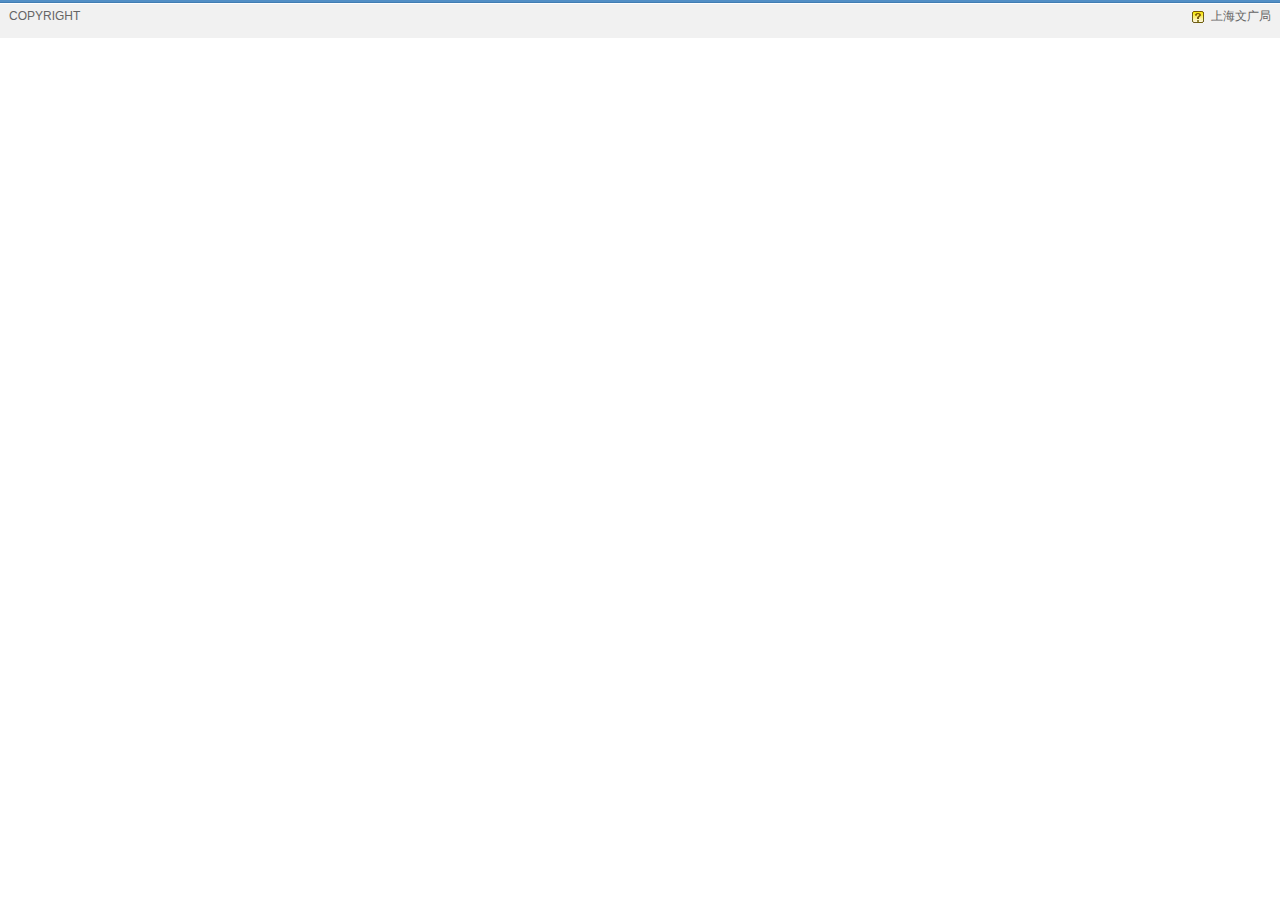
<file: wenguang/src/main/webapp/bg/bottom.html>
<!doctype html>
<html>
<head>
<meta http-equiv="Content-Type" content="text/html; charset=utf-8" />
<title>底部bottom</title>
<link href="css/css.css" type="text/css" rel="stylesheet" />
<style>
#footer{font-size:12px;}
.footer_pad{padding:7px 9px 5px 9px;}
</style>
</head>
<body style="overflow-x:hidden; background:url(images/main/bottombg.jpg) repeat-x top left;" onselectstart="return false" oncontextmenu=return(false) >
<table width="100%" border="0" cellspacing="0" cellpadding="0" id="footer">
  <tr>
    <td align="left" valign="middle" class="footer_pad">COPYRIGHT </td>
    <td align="right" valign="middle" class="footer_pad"><img src="images/main/why.gif" width="12" height="12" alt="疑问图标" align="absmiddle">&nbsp;&nbsp;上海文广局</td>
  </tr>
</table>
</body>
</html>
</file>
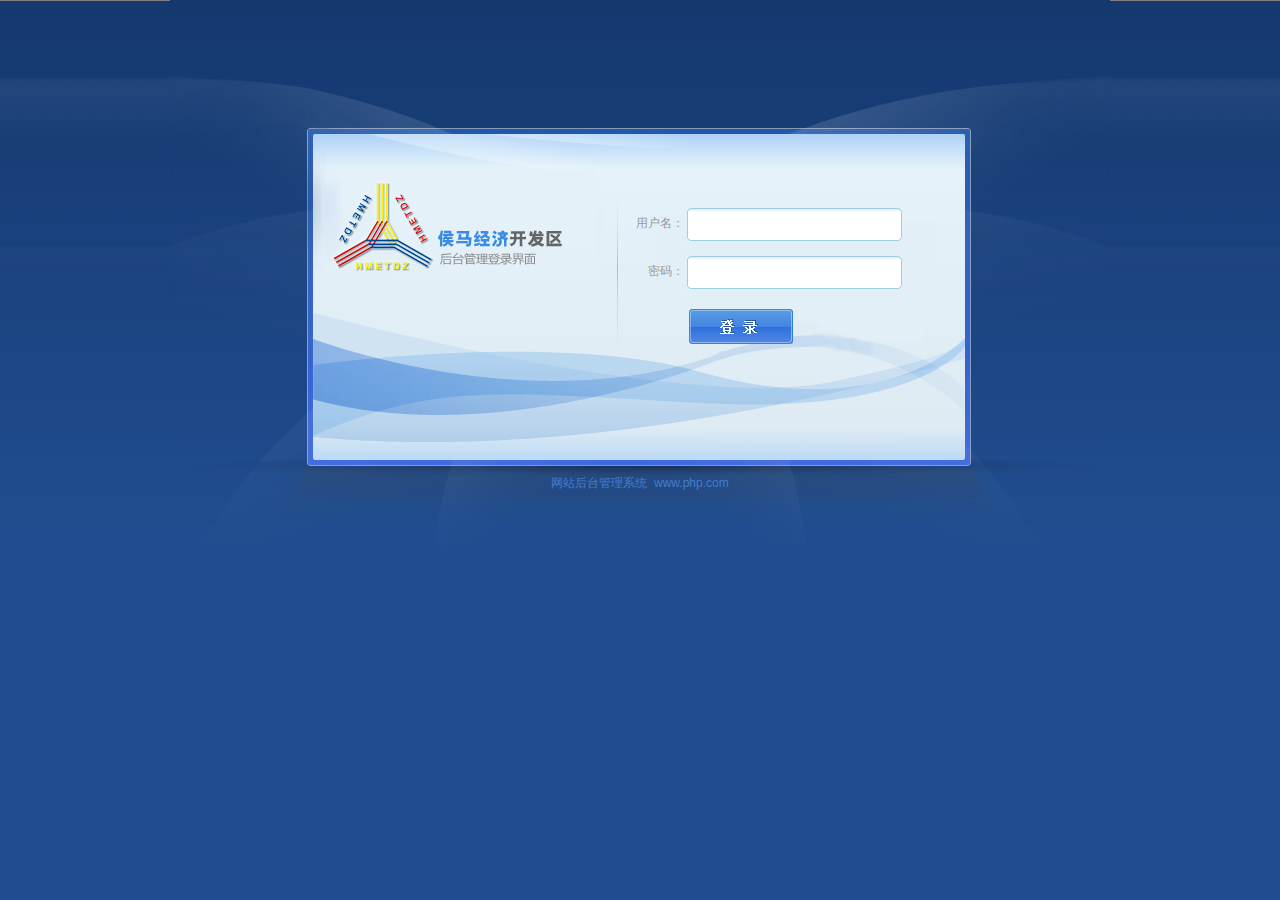
<file: wenguang/src/main/webapp/bg/login.html>
<!DOCTYPE html PUBLIC "-//W3C//DTD XHTML 1.0 Transitional//EN" "http://www.w3.org/TR/xhtml1/DTD/xhtml1-transitional.dtd">
<html xmlns="http://www.w3.org/1999/xhtml">
<head runat="server">
	<meta http-equiv="Content-Type" content="text/html; charset=utf-8" />
    <title>后台管理登录界面</title>
    <link href="css/alogin.css" rel="stylesheet" type="text/css" />
</head>
<body>
    <form id="form1" runat="server" action="" method="post">
    <div class="Main">
        <ul>
            <li class="top"></li>
            <li class="top2"></li>
            <li class="topA"></li>
            <li class="topB"><span><img src="images/login/logo.gif" alt="" style="" /></span></li>
            <li class="topC"></li>
            <li class="topD">
                <ul class="login">
                    <li><span class="left login-text">用户名：</span> <span style="left">
                        <input id="Text1" type="text" class="txt" name="username"/>  
                     
                    </span></li>
                    <li><span class="left login-text">密码：</span> <span style="left">
                       <input id="Text2" type="password" class="txt" name="pwd" />  
                    </span></li>
					
                </ul>
            </li>
            <li class="topE"></li>
            <li class="middle_A"></li>
            <li class="middle_B"></li>
            <li class="middle_C"><span class="btn"><input name="" type="image" src="images/login/btnlogin.gif" /></span></li>
            <li class="middle_D"></li>
            <li class="bottom_A"></li>
            <li class="bottom_B">网站后台管理系统&nbsp;&nbsp;www.php.com</li>
        </ul>
    </div>
    </form>
</body>
</html>
</file>
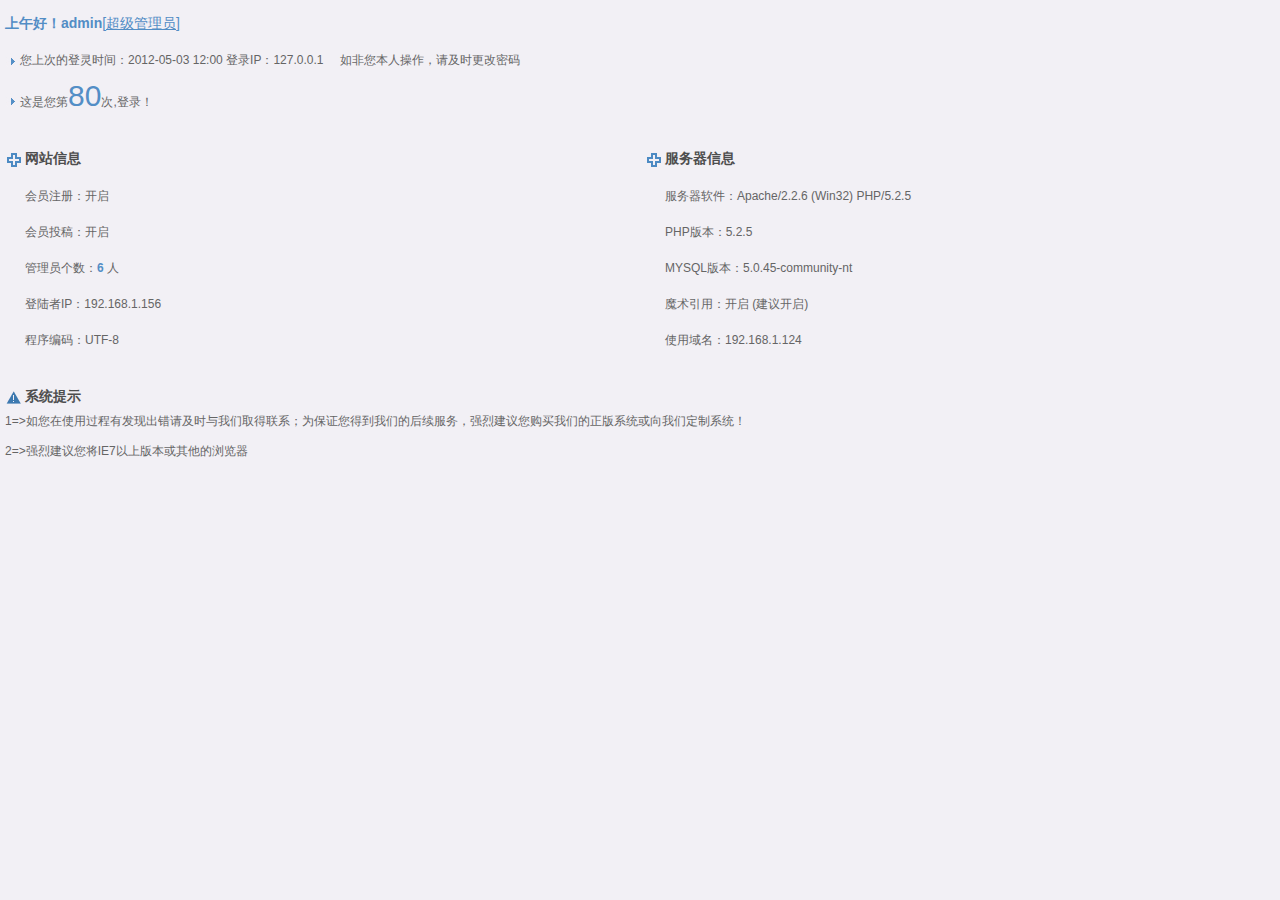
<file: wenguang/src/main/webapp/bg/main.html>
<html>
<head>
<meta http-equiv="Content-Type" content="text/html; charset=utf-8" />
<title>主要内容区main</title>
<link href="css/css.css" type="text/css" rel="stylesheet" />
<link href="css/main.css" type="text/css" rel="stylesheet" />
<link rel="shortcut icon" href="images/main/favicon.ico" />
<style>
body{overflow-x:hidden; background:#f2f0f5; padding:15px 0px 10px 5px;}
#main{ font-size:12px;}
#main span.time{ font-size:14px; color:#528dc5; width:100%; padding-bottom:10px; float:left}
#main div.top{ width:100%; background:url(images/main/main_r2_c2.jpg) no-repeat 0 10px; padding:0 0 0 15px; line-height:35px; float:left}
#main div.sec{ width:100%; background:url(images/main/main_r2_c2.jpg) no-repeat 0 15px; padding:0 0 0 15px; line-height:35px; float:left}
.left{ float:left}
#main div a{ float:left}
#main span.num{  font-size:30px; color:#538ec6; font-family:"Georgia","Tahoma","Arial";}
.left{ float:left}
div.main-tit{ font-size:14px; font-weight:bold; color:#4e4e4e; background:url(images/main/main_r4_c2.jpg) no-repeat 0 33px; width:100%; padding:30px 0 0 20px; float:left}
div.main-con{ width:100%; float:left; padding:10px 0 0 20px; line-height:36px;}
div.main-corpy{ font-size:14px; font-weight:bold; color:#4e4e4e; background:url(images/main/main_r6_c2.jpg) no-repeat 0 33px; width:100%; padding:30px 0 0 20px; float:left}
div.main-order{ line-height:30px; padding:10px 0 0 0;}
</style>
</head>
<body>
<!--main_top-->
<table width="99%" border="0" cellspacing="0" cellpadding="0" id="main">
  <tr>
    <td colspan="2" align="left" valign="top">
    <span class="time"><strong>上午好！admin</strong><u>[超级管理员]</u></span>
    <div class="top"><span class="left">您上次的登灵时间：2012-05-03  12:00   登录IP：127.0.0.1 &nbsp;&nbsp;&nbsp;&nbsp;如非您本人操作，请及时</span><a href="index.html" target="mainFrame" onFocus="this.blur()">更改密码</a></div>
    <div class="sec">这是您第<span class="num">80</span>次,登录！</div>
    </td>
  </tr>
  <tr>
    <td align="left" valign="top" width="50%">
    <div class="main-tit">网站信息</div>
    <div class="main-con">
    会员注册：开启<br/>
会员投稿：开启<br/>
管理员个数：<font color="#538ec6"><strong>6</strong></font> 人<br/>
登陆者IP：192.168.1.156<br/>
程序编码：UTF-8<br/>
    </div>
    </td>
    <td align="left" valign="top" width="49%">
    <div class="main-tit">服务器信息</div>
    <div class="main-con">
服务器软件：Apache/2.2.6 (Win32) PHP/5.2.5<br/>
PHP版本：5.2.5<br/>
MYSQL版本：5.0.45-community-nt<br/>
魔术引用：开启 (建议开启)<br/>
使用域名：192.168.1.124 <br/>
    </div>
    </td>
  </tr>
  <tr>
    <td colspan="2" align="left" valign="top">
    <div class="main-corpy">系统提示</div>
    <div class="main-order">1=>如您在使用过程有发现出错请及时与我们取得联系；为保证您得到我们的后续服务，强烈建议您购买我们的正版系统或向我们定制系统！<br/>
2=>强烈建议您将IE7以上版本或其他的浏览器</div>
    </td>
  </tr>
</table>
</body>
</html>
</file>
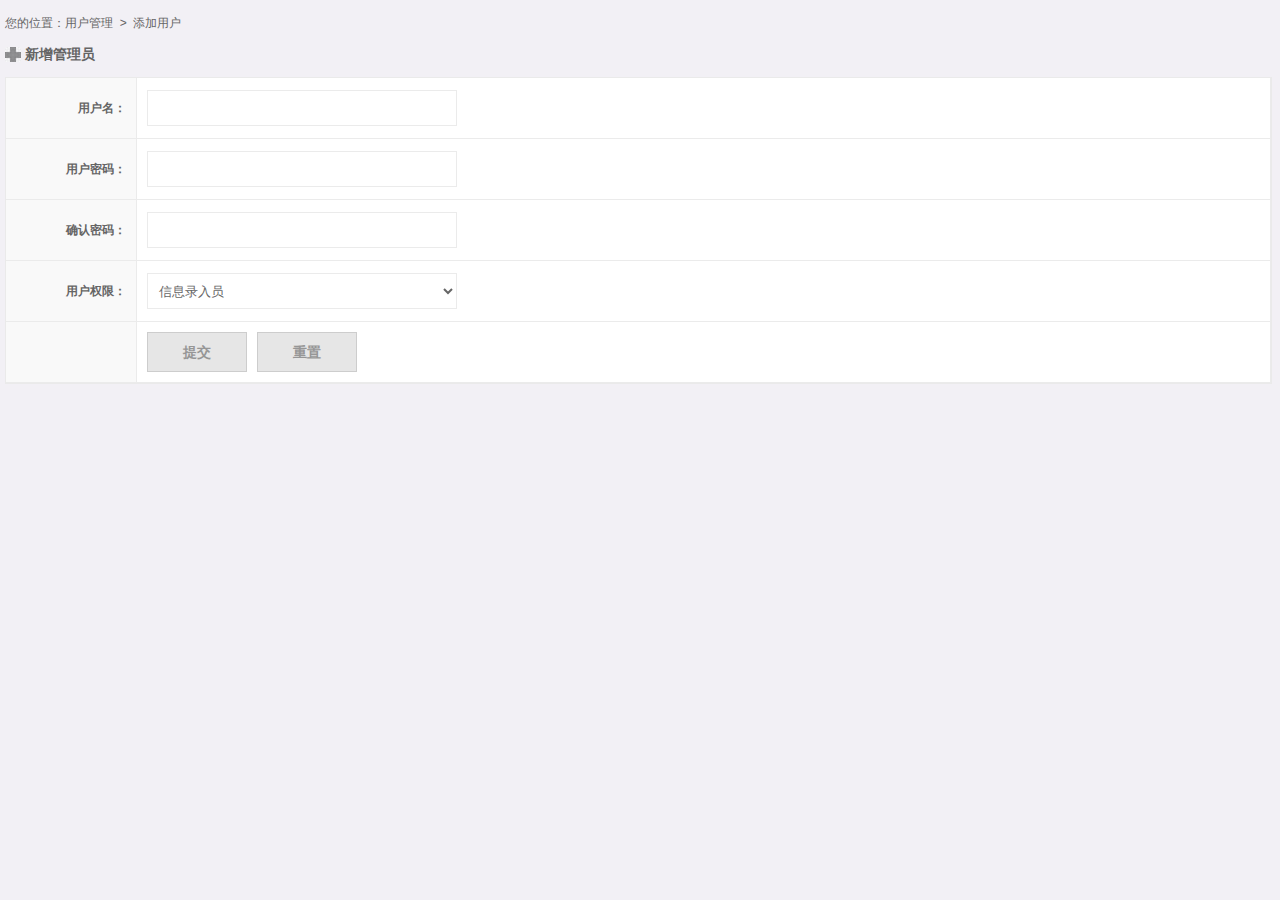
<file: wenguang/src/main/webapp/bg/main_info.html>
<html>
<head>
<meta http-equiv="Content-Type" content="text/html; charset=utf-8" />
<title>主要内容区main</title>
<link href="css/css.css" type="text/css" rel="stylesheet" />
<link href="css/main.css" type="text/css" rel="stylesheet" />
<link rel="shortcut icon" href="images/main/favicon.ico" />
<style>
body{overflow-x:hidden; background:#f2f0f5; padding:15px 0px 10px 5px;}
#searchmain{ font-size:12px;}
#search{ font-size:12px; background:#548fc9; margin:10px 10px 0 0; display:inline; width:100%; color:#FFF}
#search form span{height:40px; line-height:40px; padding:0 0px 0 10px; float:left;}
#search form input.text-word{height:24px; line-height:24px; width:180px; margin:8px 0 6px 0; padding:0 0px 0 10px; float:left; border:1px solid #FFF;}
#search form input.text-but{height:24px; line-height:24px; width:55px; background:url(images/main/list_input.jpg) no-repeat left top; border:none; cursor:pointer; font-family:"Microsoft YaHei","Tahoma","Arial",'宋体'; color:#666; float:left; margin:8px 0 0 6px; display:inline;}
#search a.add{ background:url(images/main/add.jpg) no-repeat 0px 6px; padding:0 10px 0 26px; height:40px; line-height:40px; font-size:14px; font-weight:bold; color:#FFF}
#search a:hover.add{ text-decoration:underline; color:#d2e9ff;}
#main-tab{ border:1px solid #eaeaea; background:#FFF; font-size:12px;}
#main-tab th{ font-size:12px; background:url(images/main/list_bg.jpg) repeat-x; height:32px; line-height:32px;}
#main-tab td{ font-size:12px; line-height:40px;}
#main-tab td a{ font-size:12px; color:#548fc9;}
#main-tab td a:hover{color:#565656; text-decoration:underline;}
.bordertop{ border-top:1px solid #ebebeb}
.borderright{ border-right:1px solid #ebebeb}
.borderbottom{ border-bottom:1px solid #ebebeb}
.borderleft{ border-left:1px solid #ebebeb}
.gray{ color:#dbdbdb;}
td.fenye{ padding:10px 0 0 0; text-align:right;}
.bggray{ background:#f9f9f9; font-size:14px; font-weight:bold; padding:10px 10px 10px 0; width:120px;}
.main-for{ padding:10px;}
.main-for input.text-word{ width:310px; height:36px; line-height:36px; border:#ebebeb 1px solid; background:#FFF; font-family:"Microsoft YaHei","Tahoma","Arial",'宋体'; padding:0 10px;}
.main-for select{ width:310px; height:36px; line-height:36px; border:#ebebeb 1px solid; background:#FFF; font-family:"Microsoft YaHei","Tahoma","Arial",'宋体'; color:#666;}
.main-for input.text-but{ width:100px; height:40px; line-height:30px; border: 1px solid #cdcdcd; background:#e6e6e6; font-family:"Microsoft YaHei","Tahoma","Arial",'宋体'; color:#969696; float:left; margin:0 10px 0 0; display:inline; cursor:pointer; font-size:14px; font-weight:bold;}
#addinfo a{ font-size:14px; font-weight:bold; background:url(images/main/addinfoblack.jpg) no-repeat 0 1px; padding:0px 0 0px 20px; line-height:45px;}
#addinfo a:hover{ background:url(images/main/addinfoblue.jpg) no-repeat 0 1px;}
</style>
</head>
<body>
<!--main_top-->
<table width="99%" border="0" cellspacing="0" cellpadding="0" id="searchmain">
  <tr>
    <td width="99%" align="left" valign="top">您的位置：用户管理&nbsp;&nbsp;>&nbsp;&nbsp;添加用户</td>
  </tr>
  <tr>
    <td align="left" valign="top" id="addinfo">
    <a href="add.html" target="mainFrame" onFocus="this.blur()" class="add">新增管理员</a>
    </td>
  </tr>
  <tr>
    <td align="left" valign="top">
    <form method="post" action="">
    <table width="100%" border="0" cellspacing="0" cellpadding="0" id="main-tab">
      <tr onMouseOut="this.style.backgroundColor='#ffffff'" onMouseOver="this.style.backgroundColor='#edf5ff'">
        <td align="right" valign="middle" class="borderright borderbottom bggray">用户名：</td>
        <td align="left" valign="middle" class="borderright borderbottom main-for">
        <input type="text" name="" value="" class="text-word">
        </td>
        </tr>
      <tr onMouseOut="this.style.backgroundColor='#ffffff'" onMouseOver="this.style.backgroundColor='#edf5ff'">
        <td align="right" valign="middle" class="borderright borderbottom bggray">用户密码：</td>
        <td align="left" valign="middle" class="borderright borderbottom main-for">
        <input type="text" name="" value="" class="text-word">
        </td>
        </tr>
      <tr onMouseOut="this.style.backgroundColor='#ffffff'" onMouseOver="this.style.backgroundColor='#edf5ff'">
        <td align="right" valign="middle" class="borderright borderbottom bggray">确认密码：</td>
        <td align="left" valign="middle" class="borderright borderbottom main-for">
        <input type="text" name="" value="" class="text-word">
        </td>
      </tr>
      <tr onMouseOut="this.style.backgroundColor='#ffffff'" onMouseOver="this.style.backgroundColor='#edf5ff'">
        <td align="right" valign="middle" class="borderright borderbottom bggray">用户权限：</td>
        <td align="left" valign="middle" class="borderright borderbottom main-for">
        <select name="level" id="level">
	    <option value="1" >&nbsp;&nbsp;信息录入员</option>
	    <option value="2" >&nbsp;&nbsp;一般管理员</option>
	    <option value="3" >&nbsp;&nbsp;超级管理员</option>
        </select>
        </td>
      </tr>
      <tr onMouseOut="this.style.backgroundColor='#ffffff'" onMouseOver="this.style.backgroundColor='#edf5ff'">
        <td align="right" valign="middle" class="borderright borderbottom bggray">&nbsp;</td>
        <td align="left" valign="middle" class="borderright borderbottom main-for">
        <input name="" type="submit" value="提交" class="text-but">
        <input name="" type="reset" value="重置" class="text-but"></td>
        </tr>
    </table>
    </form>
    </td>
    </tr>
</table>
</body>
</html>
</file>
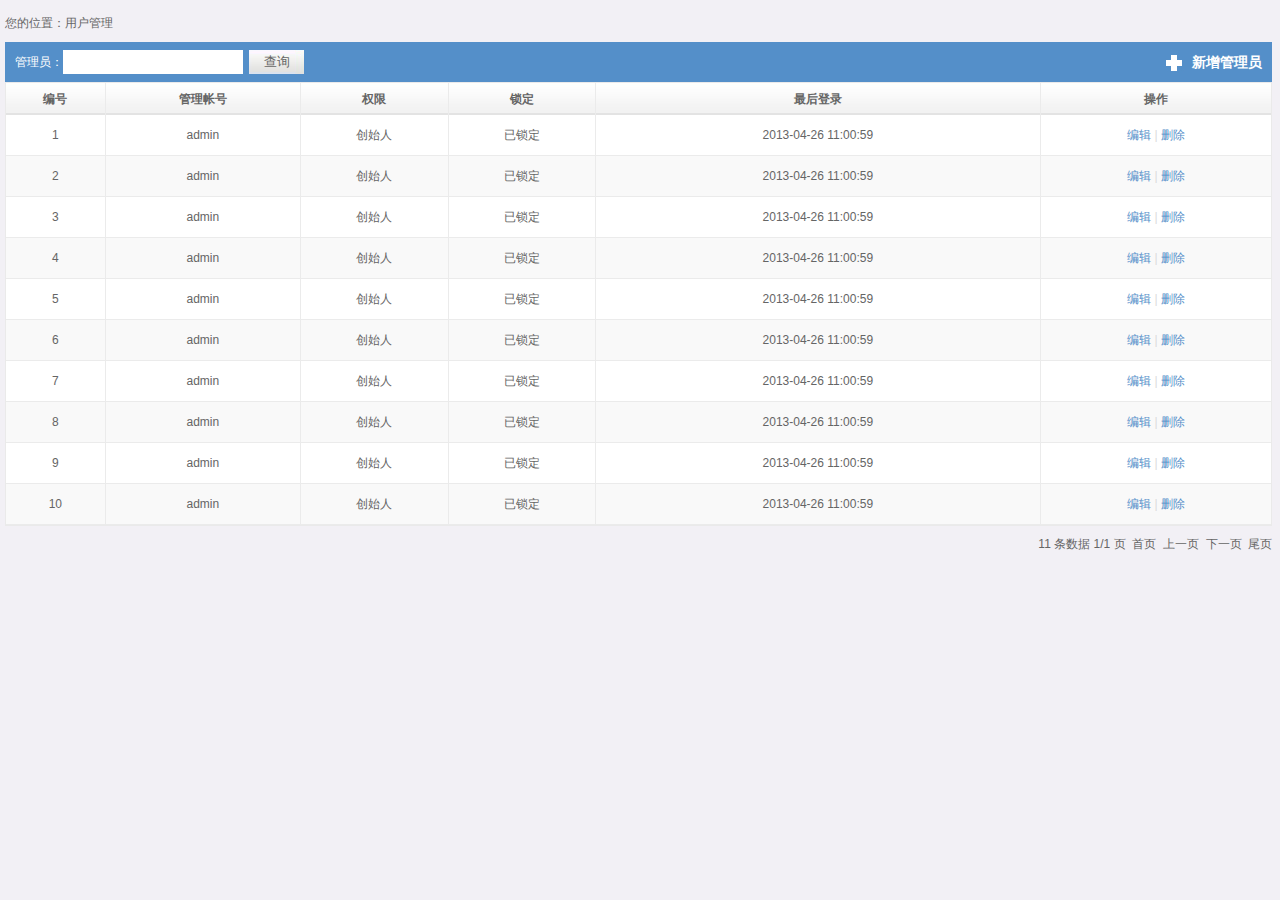
<file: wenguang/src/main/webapp/bg/main_list.html>
<html>
<head>
<meta http-equiv="Content-Type" content="text/html; charset=utf-8" />
<title>主要内容区main</title>
<link href="css/css.css" type="text/css" rel="stylesheet" />
<link href="css/main.css" type="text/css" rel="stylesheet" />
<link rel="shortcut icon" href="images/main/favicon.ico" />
<style>
body{overflow-x:hidden; background:#f2f0f5; padding:15px 0px 10px 5px;}
#searchmain{ font-size:12px;}
#search{ font-size:12px; background:#548fc9; margin:10px 10px 0 0; display:inline; width:100%; color:#FFF; float:left}
#search form span{height:40px; line-height:40px; padding:0 0px 0 10px; float:left;}
#search form input.text-word{height:24px; line-height:24px; width:180px; margin:8px 0 6px 0; padding:0 0px 0 10px; float:left; border:1px solid #FFF;}
#search form input.text-but{height:24px; line-height:24px; width:55px; background:url(images/main/list_input.jpg) no-repeat left top; border:none; cursor:pointer; font-family:"Microsoft YaHei","Tahoma","Arial",'宋体'; color:#666; float:left; margin:8px 0 0 6px; display:inline;}
#search a.add{ background:url(images/main/add.jpg) no-repeat -3px 7px #548fc9; padding:0 10px 0 26px; height:40px; line-height:40px; font-size:14px; font-weight:bold; color:#FFF; float:right}
#search a:hover.add{ text-decoration:underline; color:#d2e9ff;}
#main-tab{ border:1px solid #eaeaea; background:#FFF; font-size:12px;}
#main-tab th{ font-size:12px; background:url(images/main/list_bg.jpg) repeat-x; height:32px; line-height:32px;}
#main-tab td{ font-size:12px; line-height:40px;}
#main-tab td a{ font-size:12px; color:#548fc9;}
#main-tab td a:hover{color:#565656; text-decoration:underline;}
.bordertop{ border-top:1px solid #ebebeb}
.borderright{ border-right:1px solid #ebebeb}
.borderbottom{ border-bottom:1px solid #ebebeb}
.borderleft{ border-left:1px solid #ebebeb}
.gray{ color:#dbdbdb;}
td.fenye{ padding:10px 0 0 0; text-align:right;}
.bggray{ background:#f9f9f9}
</style>
</head>
<body>
<!--main_top-->
<table width="99%" border="0" cellspacing="0" cellpadding="0" id="searchmain">
  <tr>
    <td width="99%" align="left" valign="top">您的位置：用户管理</td>
  </tr>
  <tr>
    <td align="left" valign="top">
    <table width="100%" border="0" cellspacing="0" cellpadding="0" id="search">
  		<tr>
   		 <td width="90%" align="left" valign="middle">
	         <form method="post" action="">
	         <span>管理员：</span>
	         <input type="text" name="" value="" class="text-word">
	         <input name="" type="button" value="查询" class="text-but">
	         </form>
         </td>
  		  <td width="10%" align="center" valign="middle" style="text-align:right; width:150px;"><a href="add.html" target="mainFrame" onFocus="this.blur()" class="add">新增管理员</a></td>
  		</tr>
	</table>
    </td>
  </tr>
  <tr>
    <td align="left" valign="top">
    
    <table width="100%" border="0" cellspacing="0" cellpadding="0" id="main-tab">
      <tr>
        <th align="center" valign="middle" class="borderright">编号</th>
        <th align="center" valign="middle" class="borderright">管理帐号</th>
        <th align="center" valign="middle" class="borderright">权限</th>
        <th align="center" valign="middle" class="borderright">锁定</th>
        <th align="center" valign="middle" class="borderright">最后登录</th>
        <th align="center" valign="middle">操作</th>
      </tr>
      <tr onMouseOut="this.style.backgroundColor='#ffffff'" onMouseOver="this.style.backgroundColor='#edf5ff'">
        <td align="center" valign="middle" class="borderright borderbottom">1</td>
        <td align="center" valign="middle" class="borderright borderbottom">admin</td>
        <td align="center" valign="middle" class="borderright borderbottom">创始人</td>
        <td align="center" valign="middle" class="borderright borderbottom">已锁定</td>
        <td align="center" valign="middle" class="borderright borderbottom">2013-04-26 11:00:59</td>
        <td align="center" valign="middle" class="borderbottom"><a href="add.html" target="mainFrame" onFocus="this.blur()" class="add">编辑</a><span class="gray">&nbsp;|&nbsp;</span><a href="add.html" target="mainFrame" onFocus="this.blur()" class="add">删除</a></td>
      </tr>
      <tr class="bggray" onMouseOut="this.style.backgroundColor='#f9f9f9'" onMouseOver="this.style.backgroundColor='#edf5ff'">
        <td align="center" valign="middle" class="borderright borderbottom">2</td>
        <td align="center" valign="middle" class="borderright borderbottom">admin</td>
        <td align="center" valign="middle" class="borderright borderbottom">创始人</td>
        <td align="center" valign="middle" class="borderright borderbottom">已锁定</td>
        <td align="center" valign="middle" class="borderright borderbottom">2013-04-26 11:00:59</td>
        <td align="center" valign="middle" class="borderbottom"><a href="add.html" target="mainFrame" onFocus="this.blur()" class="add">编辑</a><span class="gray">&nbsp;|&nbsp;</span><a href="add.html" target="mainFrame" onFocus="this.blur()" class="add">删除</a></td>
      </tr>
      <tr onMouseOut="this.style.backgroundColor='#ffffff'" onMouseOver="this.style.backgroundColor='#edf5ff'">
        <td align="center" valign="middle" class="borderright borderbottom">3</td>
        <td align="center" valign="middle" class="borderright borderbottom">admin</td>
        <td align="center" valign="middle" class="borderright borderbottom">创始人</td>
        <td align="center" valign="middle" class="borderright borderbottom">已锁定</td>
        <td align="center" valign="middle" class="borderright borderbottom">2013-04-26 11:00:59</td>
        <td align="center" valign="middle" class="borderbottom"><a href="add.html" target="mainFrame" onFocus="this.blur()" class="add">编辑</a><span class="gray">&nbsp;|&nbsp;</span><a href="add.html" target="mainFrame" onFocus="this.blur()" class="add">删除</a></td>
      </tr>
      <tr class="bggray" onMouseOut="this.style.backgroundColor='#f9f9f9'" onMouseOver="this.style.backgroundColor='#edf5ff'">
        <td align="center" valign="middle" class="borderright borderbottom">4</td>
        <td align="center" valign="middle" class="borderright borderbottom">admin</td>
        <td align="center" valign="middle" class="borderright borderbottom">创始人</td>
        <td align="center" valign="middle" class="borderright borderbottom">已锁定</td>
        <td align="center" valign="middle" class="borderright borderbottom">2013-04-26 11:00:59</td>
        <td align="center" valign="middle" class="borderbottom"><a href="add.html" target="mainFrame" onFocus="this.blur()" class="add">编辑</a><span class="gray">&nbsp;|&nbsp;</span><a href="add.html" target="mainFrame" onFocus="this.blur()" class="add">删除</a></td>
      </tr>
      <tr onMouseOut="this.style.backgroundColor='#ffffff'" onMouseOver="this.style.backgroundColor='#edf5ff'">
        <td align="center" valign="middle" class="borderright borderbottom">5</td>
        <td align="center" valign="middle" class="borderright borderbottom">admin</td>
        <td align="center" valign="middle" class="borderright borderbottom">创始人</td>
        <td align="center" valign="middle" class="borderright borderbottom">已锁定</td>
        <td align="center" valign="middle" class="borderright borderbottom">2013-04-26 11:00:59</td>
        <td align="center" valign="middle" class="borderbottom"><a href="add.html" target="mainFrame" onFocus="this.blur()" class="add">编辑</a><span class="gray">&nbsp;|&nbsp;</span><a href="add.html" target="mainFrame" onFocus="this.blur()" class="add">删除</a></td>
      </tr>
      <tr class="bggray" onMouseOut="this.style.backgroundColor='#f9f9f9'" onMouseOver="this.style.backgroundColor='#edf5ff'">
        <td align="center" valign="middle" class="borderright borderbottom">6</td>
        <td align="center" valign="middle" class="borderright borderbottom">admin</td>
        <td align="center" valign="middle" class="borderright borderbottom">创始人</td>
        <td align="center" valign="middle" class="borderright borderbottom">已锁定</td>
        <td align="center" valign="middle" class="borderright borderbottom">2013-04-26 11:00:59</td>
        <td align="center" valign="middle" class="borderbottom"><a href="add.html" target="mainFrame" onFocus="this.blur()" class="add">编辑</a><span class="gray">&nbsp;|&nbsp;</span><a href="add.html" target="mainFrame" onFocus="this.blur()" class="add">删除</a></td>
      </tr>
      <tr onMouseOut="this.style.backgroundColor='#ffffff'" onMouseOver="this.style.backgroundColor='#edf5ff'">
        <td align="center" valign="middle" class="borderright borderbottom">7</td>
        <td align="center" valign="middle" class="borderright borderbottom">admin</td>
        <td align="center" valign="middle" class="borderright borderbottom">创始人</td>
        <td align="center" valign="middle" class="borderright borderbottom">已锁定</td>
        <td align="center" valign="middle" class="borderright borderbottom">2013-04-26 11:00:59</td>
        <td align="center" valign="middle" class="borderbottom"><a href="add.html" target="mainFrame" onFocus="this.blur()" class="add">编辑</a><span class="gray">&nbsp;|&nbsp;</span><a href="add.html" target="mainFrame" onFocus="this.blur()" class="add">删除</a></td>
      </tr>
      <tr class="bggray" onMouseOut="this.style.backgroundColor='#f9f9f9'" onMouseOver="this.style.backgroundColor='#edf5ff'">
        <td align="center" valign="middle" class="borderright borderbottom">8</td>
        <td align="center" valign="middle" class="borderright borderbottom">admin</td>
        <td align="center" valign="middle" class="borderright borderbottom">创始人</td>
        <td align="center" valign="middle" class="borderright borderbottom">已锁定</td>
        <td align="center" valign="middle" class="borderright borderbottom">2013-04-26 11:00:59</td>
        <td align="center" valign="middle" class="borderbottom"><a href="add.html" target="mainFrame" onFocus="this.blur()" class="add">编辑</a><span class="gray">&nbsp;|&nbsp;</span><a href="add.html" target="mainFrame" onFocus="this.blur()" class="add">删除</a></td>
      </tr>
      <tr onMouseOut="this.style.backgroundColor='#ffffff'" onMouseOver="this.style.backgroundColor='#edf5ff'">
        <td align="center" valign="middle" class="borderright borderbottom">9</td>
        <td align="center" valign="middle" class="borderright borderbottom">admin</td>
        <td align="center" valign="middle" class="borderright borderbottom">创始人</td>
        <td align="center" valign="middle" class="borderright borderbottom">已锁定</td>
        <td align="center" valign="middle" class="borderright borderbottom">2013-04-26 11:00:59</td>
        <td align="center" valign="middle" class="borderbottom"><a href="add.html" target="mainFrame" onFocus="this.blur()" class="add">编辑</a><span class="gray">&nbsp;|&nbsp;</span><a href="add.html" target="mainFrame" onFocus="this.blur()" class="add">删除</a></td>
      </tr>
      <tr class="bggray" onMouseOut="this.style.backgroundColor='#f9f9f9'" onMouseOver="this.style.backgroundColor='#edf5ff'">
        <td align="center" valign="middle" class="borderright borderbottom">10</td>
        <td align="center" valign="middle" class="borderright borderbottom">admin</td>
        <td align="center" valign="middle" class="borderright borderbottom">创始人</td>
        <td align="center" valign="middle" class="borderright borderbottom">已锁定</td>
        <td align="center" valign="middle" class="borderright borderbottom">2013-04-26 11:00:59</td>
        <td align="center" valign="middle" class="borderbottom"><a href="add.html" target="mainFrame" onFocus="this.blur()" class="add">编辑</a><span class="gray">&nbsp;|&nbsp;</span><a href="add.html" target="mainFrame" onFocus="this.blur()" class="add">删除</a></td>
      </tr>
    </table></td>
    </tr>
  <tr>
    <td align="left" valign="top" class="fenye">11 条数据 1/1 页&nbsp;&nbsp;<a href="#" target="mainFrame" onFocus="this.blur()">首页</a>&nbsp;&nbsp;<a href="#" target="mainFrame" onFocus="this.blur()">上一页</a>&nbsp;&nbsp;<a href="#" target="mainFrame" onFocus="this.blur()">下一页</a>&nbsp;&nbsp;<a href="#" target="mainFrame" onFocus="this.blur()">尾页</a></td>
  </tr>
</table>
</body>
</html>
</file>
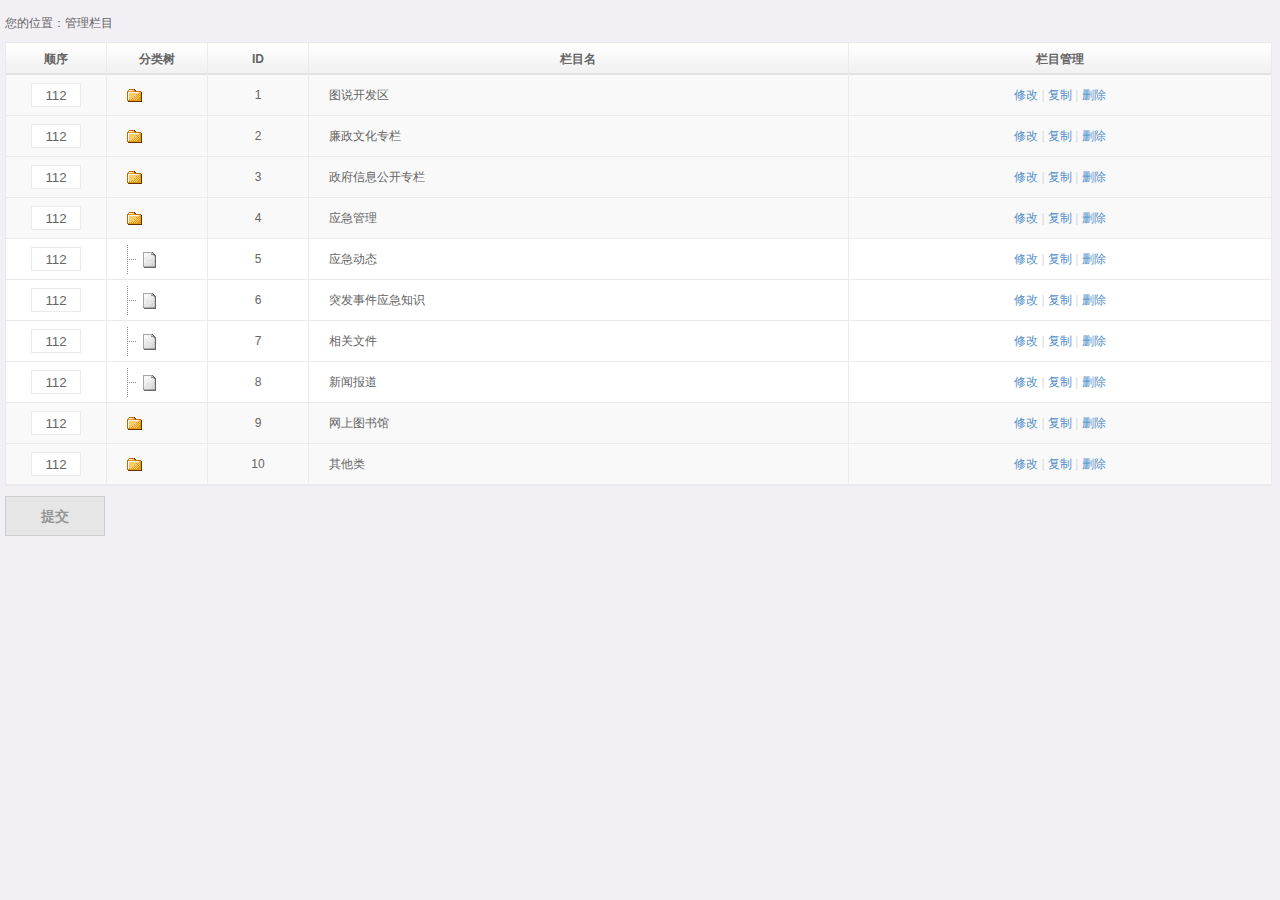
<file: wenguang/src/main/webapp/bg/main_menu.html>
<html>
<head>
<meta http-equiv="Content-Type" content="text/html; charset=utf-8" />
<title>主要内容区main</title>
<link href="css/css.css" type="text/css" rel="stylesheet" />
<link href="css/main.css" type="text/css" rel="stylesheet" />
<link rel="shortcut icon" href="images/main/favicon.ico" />
<style>
body{overflow-x:hidden; background:#f2f0f5; padding:15px 0px 10px 5px;}
#searchmain{ font-size:12px;}
#search{ font-size:12px; background:#548fc9; margin:10px 10px 0 0; display:inline; width:100%; color:#FFF}
#search form span{height:40px; line-height:40px; padding:0 0px 0 10px; float:left;}
#search form input.text-word{height:24px; line-height:24px; width:180px; margin:8px 0 6px 0; padding:0 0px 0 10px; float:left; border:1px solid #FFF;}
#search form input.text-but{height:24px; line-height:24px; width:55px; background:url(images/main/list_input.jpg) no-repeat left top; border:none; cursor:pointer; font-family:"Microsoft YaHei","Tahoma","Arial",'宋体'; color:#666; float:left; margin:8px 0 0 6px; display:inline;}
#search a.add{ background:url(images/main/add.jpg) no-repeat 0px 6px; padding:0 10px 0 26px; height:40px; line-height:40px; font-size:14px; font-weight:bold; color:#FFF}
#search a:hover.add{ text-decoration:underline; color:#d2e9ff;}
#main-tab{ border:1px solid #eaeaea; background:#FFF; font-size:12px;}
#main-tab th{ font-size:12px; background:url(images/main/list_bg.jpg) repeat-x; height:32px; line-height:32px;}
#main-tab td{ font-size:12px; line-height:40px;}
#main-tab td a{ font-size:12px; color:#548fc9;}
#main-tab td a:hover{color:#565656; text-decoration:underline;}
.bordertop{ border-top:1px solid #ebebeb}
.borderright{ border-right:1px solid #ebebeb}
.borderbottom{ border-bottom:1px solid #ebebeb}
.borderleft{ border-left:1px solid #ebebeb}
.gray{ color:#dbdbdb;}
td.fenye{ padding:10px 0 0 0; text-align:right;}
.bggray{ background:#f9f9f9}
#addinfo{ padding:0 0 10px 0;}
input.text-word{ width:50px; height:24px; line-height:20px; border:#ebebeb 1px solid; background:#FFF; font-family:"Microsoft YaHei","Tahoma","Arial",'宋体'; text-align:center; color:#666}
.tda{width:100px;}
.tdb{ padding-left:20px;}
td#xiugai{ padding:10px 0 0 0;}
td#xiugai input{ width:100px; height:40px; line-height:30px; border:none; border:1px solid #cdcdcd; background:#e6e6e6; font-family:"Microsoft YaHei","Tahoma","Arial",'宋体'; color:#969696; float:left; margin:0 10px 0 0; display:inline; cursor:pointer; font-size:14px; font-weight:bold;}
</style>
</head>
<body>
<!--main_top-->
<form method="post" action="">
<table width="99%" border="0" cellspacing="0" cellpadding="0" id="searchmain">
  <tr>
    <td width="99%" align="left" valign="top" id="addinfo">您的位置：管理栏目</td>
  </tr>
  <tr>
    <td align="left" valign="top">
    <table width="100%" border="0" cellspacing="0" cellpadding="0" id="main-tab">
      <tr>
        <th align="center" valign="middle" class="borderright tda">顺序</th>
        <th align="center" valign="middle" class="borderright tda">分类树</th>
        <th align="center" valign="middle" class="borderright tda">ID</th>
        <th align="center" valign="middle" class="borderright">栏目名</th>
        <th align="center" valign="middle">栏目管理</th>
      </tr>
      <tr class="bggray">
        <td align="center" valign="middle" class="borderright borderbottom"><input type="text" name="" class="text-word" value="112"></td>
        <td align="left" valign="middle" class="borderright borderbottom tdb"><img src="images/main/dirfirst.gif" width="15" height="13"></td>
        <td align="center" valign="middle" class="borderright borderbottom">1</td>
        <td align="left" valign="middle" class="borderright borderbottom tdb">图说开发区</td>
        <td align="center" valign="middle" class="borderbottom"><a href="add.html" target="mainFrame" onFocus="this.blur()" class="add">修改</a><span class="gray">&nbsp;|&nbsp;</span><a href="add.html" target="mainFrame" onFocus="this.blur()" class="add">复制</a><span class="gray">&nbsp;|&nbsp;</span><a href="add.html" target="mainFrame" onFocus="this.blur()" class="add">删除</a></td>
      </tr>
      <tr class="bggray">
        <td align="center" valign="middle" class="borderright borderbottom"><input type="text" name="" class="text-word" value="112"></td>
        <td align="left" valign="middle" class="borderright borderbottom tdb"><img src="images/main/dirfirst.gif" width="15" height="13"></td>
        <td align="center" valign="middle" class="borderright borderbottom">2</td>
        <td align="left" valign="middle" class="borderright borderbottom tdb">廉政文化专栏</td>
        <td align="center" valign="middle" class="borderbottom"><a href="add.html" target="mainFrame" onFocus="this.blur()" class="add">修改</a><span class="gray">&nbsp;|&nbsp;</span><a href="add.html" target="mainFrame" onFocus="this.blur()" class="add">复制</a><span class="gray">&nbsp;|&nbsp;</span><a href="add.html" target="mainFrame" onFocus="this.blur()" class="add">删除</a></td>
      </tr>
      <tr class="bggray">
        <td align="center" valign="middle" class="borderright borderbottom"><input type="text" name="" class="text-word" value="112"></td>
        <td align="left" valign="middle" class="borderright borderbottom tdb"><img src="images/main/dirfirst.gif" width="15" height="13"></td>
        <td align="center" valign="middle" class="borderright borderbottom">3</td>
        <td align="left" valign="middle" class="borderright borderbottom tdb">政府信息公开专栏</td>
        <td align="center" valign="middle" class="borderbottom"><a href="add.html" target="mainFrame" onFocus="this.blur()" class="add">修改</a><span class="gray">&nbsp;|&nbsp;</span><a href="add.html" target="mainFrame" onFocus="this.blur()" class="add">复制</a><span class="gray">&nbsp;|&nbsp;</span><a href="add.html" target="mainFrame" onFocus="this.blur()" class="add">删除</a></td>
      </tr>
      <tr class="bggray">
        <td align="center" valign="middle" class="borderright borderbottom"><input type="text" name="" class="text-word" value="112"></td>
        <td align="left" valign="middle" class="borderright borderbottom tdb"><img src="images/main/dirfirst.gif" width="15" height="13"></td>
        <td align="center" valign="middle" class="borderright borderbottom">4</td>
        <td align="left" valign="middle" class="borderright borderbottom tdb">应急管理</td>
        <td align="center" valign="middle" class="borderbottom"><a href="add.html" target="mainFrame" onFocus="this.blur()" class="add">修改</a><span class="gray">&nbsp;|&nbsp;</span><a href="add.html" target="mainFrame" onFocus="this.blur()" class="add">复制</a><span class="gray">&nbsp;|&nbsp;</span><a href="add.html" target="mainFrame" onFocus="this.blur()" class="add">删除</a></td>
      </tr>
      <tr>
        <td align="center" valign="middle" class="borderright borderbottom"><input type="text" name="" class="text-word" value="112"></td>
        <td align="left" valign="middle" class="borderright borderbottom tdb"><img src="images/main/dirsecond.gif" width="29" height="29"></td>
        <td align="center" valign="middle" class="borderright borderbottom">5</td>
        <td align="left" valign="middle" class="borderright borderbottom tdb">应急动态 </td>
        <td align="center" valign="middle" class="borderbottom"><a href="add.html" target="mainFrame" onFocus="this.blur()" class="add">修改</a><span class="gray">&nbsp;|&nbsp;</span><a href="add.html" target="mainFrame" onFocus="this.blur()" class="add">复制</a><span class="gray">&nbsp;|&nbsp;</span><a href="add.html" target="mainFrame" onFocus="this.blur()" class="add">删除</a></td>
      </tr>
      <tr>
        <td align="center" valign="middle" class="borderright borderbottom"><input type="text" name="" class="text-word" value="112"></td>
        <td align="left" valign="middle" class="borderright borderbottom tdb"><img src="images/main/dirsecond.gif" width="29" height="29"></td>
        <td align="center" valign="middle" class="borderright borderbottom">6</td>
        <td align="left" valign="middle" class="borderright borderbottom tdb">突发事件应急知识 </td>
        <td align="center" valign="middle" class="borderbottom"><a href="add.html" target="mainFrame" onFocus="this.blur()" class="add">修改</a><span class="gray">&nbsp;|&nbsp;</span><a href="add.html" target="mainFrame" onFocus="this.blur()" class="add">复制</a><span class="gray">&nbsp;|&nbsp;</span><a href="add.html" target="mainFrame" onFocus="this.blur()" class="add">删除</a></td>
      </tr>
      <tr>
        <td align="center" valign="middle" class="borderright borderbottom"><input type="text" name="" class="text-word" value="112"></td>
        <td align="left" valign="middle" class="borderright borderbottom tdb"><img src="images/main/dirsecond.gif" width="29" height="29"></td>
        <td align="center" valign="middle" class="borderright borderbottom">7</td>
        <td align="left" valign="middle" class="borderright borderbottom tdb">相关文件 </td>
        <td align="center" valign="middle" class="borderbottom"><a href="add.html" target="mainFrame" onFocus="this.blur()" class="add">修改</a><span class="gray">&nbsp;|&nbsp;</span><a href="add.html" target="mainFrame" onFocus="this.blur()" class="add">复制</a><span class="gray">&nbsp;|&nbsp;</span><a href="add.html" target="mainFrame" onFocus="this.blur()" class="add">删除</a></td>
      </tr>
      <tr>
        <td align="center" valign="middle" class="borderright borderbottom"><input type="text" name="" class="text-word" value="112"></td>
        <td align="left" valign="middle" class="borderright borderbottom tdb"><img src="images/main/dirsecond.gif" width="29" height="29"></td>
        <td align="center" valign="middle" class="borderright borderbottom">8</td>
        <td align="left" valign="middle" class="borderright borderbottom tdb">新闻报道 </td>
        <td align="center" valign="middle" class="borderbottom"><a href="add.html" target="mainFrame" onFocus="this.blur()" class="add">修改</a><span class="gray">&nbsp;|&nbsp;</span><a href="add.html" target="mainFrame" onFocus="this.blur()" class="add">复制</a><span class="gray">&nbsp;|&nbsp;</span><a href="add.html" target="mainFrame" onFocus="this.blur()" class="add">删除</a></td>
      </tr>
      <tr class="bggray">
        <td align="center" valign="middle" class="borderright borderbottom"><input type="text" name="" class="text-word" value="112"></td>
        <td align="left" valign="middle" class="borderright borderbottom tdb"><img src="images/main/dirfirst.gif" width="15" height="13"></td>
        <td align="center" valign="middle" class="borderright borderbottom">9</td>
        <td align="left" valign="middle" class="borderright borderbottom tdb">网上图书馆</td>
        <td align="center" valign="middle" class="borderbottom"><a href="add.html" target="mainFrame" onFocus="this.blur()" class="add">修改</a><span class="gray">&nbsp;|&nbsp;</span><a href="add.html" target="mainFrame" onFocus="this.blur()" class="add">复制</a><span class="gray">&nbsp;|&nbsp;</span><a href="add.html" target="mainFrame" onFocus="this.blur()" class="add">删除</a></td>
      </tr>
      <tr class="bggray">
        <td align="center" valign="middle" class="borderright borderbottom"><input type="text" name="" class="text-word" value="112"></td>
        <td align="left" valign="middle" class="borderright borderbottom tdb"><img src="images/main/dirfirst.gif" width="15" height="13"></td>
        <td align="center" valign="middle" class="borderright borderbottom">10</td>
        <td align="left" valign="middle" class="borderright borderbottom tdb">其他类 </td>
        <td align="center" valign="middle" class="borderbottom"><a href="add.html" target="mainFrame" onFocus="this.blur()" class="add">修改</a><span class="gray">&nbsp;|&nbsp;</span><a href="add.html" target="mainFrame" onFocus="this.blur()" class="add">复制</a><span class="gray">&nbsp;|&nbsp;</span><a href="add.html" target="mainFrame" onFocus="this.blur()" class="add">删除</a></td>
      </tr>
    </table></td>
    </tr>
  <tr>
    <td align="left" valign="top" id="xiugai"><input name="" type="submit" value="提交" class="text-but"></td>
  </tr>
</table>
</form>
</body>
</html>
</file>
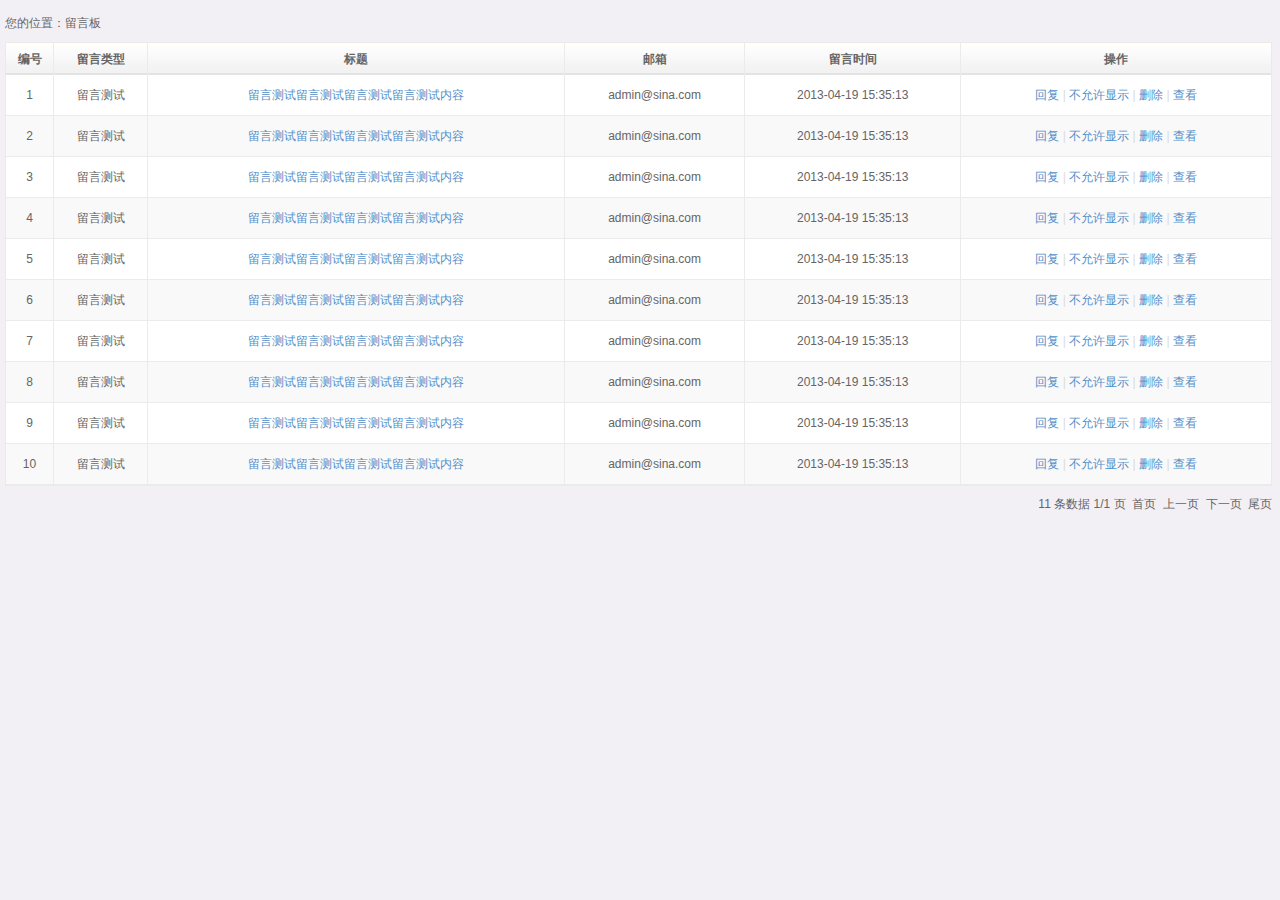
<file: wenguang/src/main/webapp/bg/main_message.html>
<html>
<head>
<meta http-equiv="Content-Type" content="text/html; charset=utf-8" />
<title>主要内容区main</title>
<link href="css/css.css" type="text/css" rel="stylesheet" />
<link href="css/main.css" type="text/css" rel="stylesheet" />
<link rel="shortcut icon" href="images/main/favicon.ico" />
<style>
body{overflow-x:hidden; background:#f2f0f5; padding:15px 0px 10px 5px;}
#searchmain{ font-size:12px;}
#search{ font-size:12px; background:#548fc9; margin:10px 10px 0 0; display:inline; width:100%; color:#FFF}
#search form span{height:40px; line-height:40px; padding:0 0px 0 10px; float:left;}
#search form input.text-word{height:24px; line-height:24px; width:180px; margin:8px 0 6px 0; padding:0 0px 0 10px; float:left; border:1px solid #FFF;}
#search form input.text-but{height:24px; line-height:24px; width:55px; background:url(images/main/list_input.jpg) no-repeat left top; border:none; cursor:pointer; font-family:"Microsoft YaHei","Tahoma","Arial",'宋体'; color:#666; float:left; margin:8px 0 0 6px; display:inline;}
#search a.add{ background:url(images/main/add.jpg) no-repeat 0px 6px; padding:0 10px 0 26px; height:40px; line-height:40px; font-size:14px; font-weight:bold; color:#FFF}
#search a:hover.add{ text-decoration:underline; color:#d2e9ff;}
#main-tab{ border:1px solid #eaeaea; background:#FFF; font-size:12px;}
#main-tab th{ font-size:12px; background:url(images/main/list_bg.jpg) repeat-x; height:32px; line-height:32px;}
#main-tab td{ font-size:12px; line-height:40px;}
#main-tab td a{ font-size:12px; color:#548fc9;}
#main-tab td a:hover{color:#565656; text-decoration:underline;}
.bordertop{ border-top:1px solid #ebebeb}
.borderright{ border-right:1px solid #ebebeb}
.borderbottom{ border-bottom:1px solid #ebebeb}
.borderleft{ border-left:1px solid #ebebeb}
.gray{ color:#dbdbdb;}
td.fenye{ padding:10px 0 0 0; text-align:right;}
.bggray{ background:#f9f9f9}
#addinfo{ padding:0 0 10px 0;}
</style>
</head>
<body>
<!--main_top-->
<table width="99%" border="0" cellspacing="0" cellpadding="0" id="searchmain">
  <tr>
    <td width="99%" align="left" valign="top" id="addinfo">您的位置：留言板</td>
  </tr>
  <tr>
    <td align="left" valign="top">
    
    <table width="100%" border="0" cellspacing="0" cellpadding="0" id="main-tab">
      <tr>
        <th align="center" valign="middle" class="borderright">编号</th>
        <th align="center" valign="middle" class="borderright">留言类型</th>
  		<th align="center" valign="middle" class="borderright">标题</th>
        <th align="center" valign="middle" class="borderright">邮箱</th>
        <th align="center" valign="middle" class="borderright">留言时间</th>
        <th align="center" valign="middle">操作</th>
      </tr>
      <tr onMouseOut="this.style.backgroundColor='#ffffff'" onMouseOver="this.style.backgroundColor='#edf5ff'">
        <td align="center" valign="middle" class="borderright borderbottom">1</td>
        <td align="center" valign="middle" class="borderright borderbottom">留言测试</td>
        <td align="center" valign="middle" class="borderright borderbottom"><a href="message_info.html" target="mainFrame" onFocus="this.blur()">留言测试留言测试留言测试留言测试内容</a></td>
        <td align="center" valign="middle" class="borderright borderbottom">admin@sina.com</td>
        <td align="center" valign="middle" class="borderright borderbottom">2013-04-19 15:35:13</td>
        <td align="center" valign="middle" class="borderbottom"><a href="message_replay.html" target="mainFrame" onFocus="this.blur()" class="add">回复</a><span class="gray">&nbsp;|&nbsp;</span><a href="add.html" target="mainFrame" onFocus="this.blur()" class="add">不允许显示</a><span class="gray">&nbsp;|&nbsp;</span><a href="add.html" target="mainFrame" onFocus="this.blur()" class="add">删除</a><span class="gray">&nbsp;|&nbsp;</span><a href="add.html" target="mainFrame" onFocus="this.blur()" class="add">查看</a></td>
      </tr>
      <tr class="bggray" onMouseOut="this.style.backgroundColor='#ffffff'" onMouseOver="this.style.backgroundColor='#edf5ff'">
        <td align="center" valign="middle" class="borderright borderbottom">2</td>
        <td align="center" valign="middle" class="borderright borderbottom">留言测试</td>
        <td align="center" valign="middle" class="borderright borderbottom"><a href="message_info.html" target="mainFrame" onFocus="this.blur()">留言测试留言测试留言测试留言测试内容</a></td>
        <td align="center" valign="middle" class="borderright borderbottom">admin@sina.com</td>
        <td align="center" valign="middle" class="borderright borderbottom">2013-04-19 15:35:13</td>
        <td align="center" valign="middle" class="borderbottom"><a href="message_replay.html" target="mainFrame" onFocus="this.blur()" class="add">回复</a><span class="gray">&nbsp;|&nbsp;</span><a href="add.html" target="mainFrame" onFocus="this.blur()" class="add">不允许显示</a><span class="gray">&nbsp;|&nbsp;</span><a href="add.html" target="mainFrame" onFocus="this.blur()" class="add">删除</a><span class="gray">&nbsp;|&nbsp;</span><a href="add.html" target="mainFrame" onFocus="this.blur()" class="add">查看</a></td>
      </tr>
      <tr onMouseOut="this.style.backgroundColor='#ffffff'" onMouseOver="this.style.backgroundColor='#edf5ff'">
        <td align="center" valign="middle" class="borderright borderbottom">3</td>
        <td align="center" valign="middle" class="borderright borderbottom">留言测试</td>
        <td align="center" valign="middle" class="borderright borderbottom"><a href="message_info.html" target="mainFrame" onFocus="this.blur()">留言测试留言测试留言测试留言测试内容</a></td>
        <td align="center" valign="middle" class="borderright borderbottom">admin@sina.com</td>
        <td align="center" valign="middle" class="borderright borderbottom">2013-04-19 15:35:13</td>
        <td align="center" valign="middle" class="borderbottom"><a href="message_replay.html" target="mainFrame" onFocus="this.blur()" class="add">回复</a><span class="gray">&nbsp;|&nbsp;</span><a href="add.html" target="mainFrame" onFocus="this.blur()" class="add">不允许显示</a><span class="gray">&nbsp;|&nbsp;</span><a href="add.html" target="mainFrame" onFocus="this.blur()" class="add">删除</a><span class="gray">&nbsp;|&nbsp;</span><a href="add.html" target="mainFrame" onFocus="this.blur()" class="add">查看</a></td>
      </tr>
      <tr class="bggray" onMouseOut="this.style.backgroundColor='#ffffff'" onMouseOver="this.style.backgroundColor='#edf5ff'">
        <td align="center" valign="middle" class="borderright borderbottom">4</td>
        <td align="center" valign="middle" class="borderright borderbottom">留言测试</td>
        <td align="center" valign="middle" class="borderright borderbottom"><a href="message_info.html" target="mainFrame" onFocus="this.blur()">留言测试留言测试留言测试留言测试内容</a></td>
        <td align="center" valign="middle" class="borderright borderbottom">admin@sina.com</td>
        <td align="center" valign="middle" class="borderright borderbottom">2013-04-19 15:35:13</td>
        <td align="center" valign="middle" class="borderbottom"><a href="message_replay.html" target="mainFrame" onFocus="this.blur()" class="add">回复</a><span class="gray">&nbsp;|&nbsp;</span><a href="add.html" target="mainFrame" onFocus="this.blur()" class="add">不允许显示</a><span class="gray">&nbsp;|&nbsp;</span><a href="add.html" target="mainFrame" onFocus="this.blur()" class="add">删除</a><span class="gray">&nbsp;|&nbsp;</span><a href="add.html" target="mainFrame" onFocus="this.blur()" class="add">查看</a></td>
      </tr>
      <tr onMouseOut="this.style.backgroundColor='#ffffff'" onMouseOver="this.style.backgroundColor='#edf5ff'">
        <td align="center" valign="middle" class="borderright borderbottom">5</td>
        <td align="center" valign="middle" class="borderright borderbottom">留言测试</td>
        <td align="center" valign="middle" class="borderright borderbottom"><a href="message_info.html" target="mainFrame" onFocus="this.blur()">留言测试留言测试留言测试留言测试内容</a></td>
        <td align="center" valign="middle" class="borderright borderbottom">admin@sina.com</td>
        <td align="center" valign="middle" class="borderright borderbottom">2013-04-19 15:35:13</td>
        <td align="center" valign="middle" class="borderbottom"><a href="message_replay.html" target="mainFrame" onFocus="this.blur()" class="add">回复</a><span class="gray">&nbsp;|&nbsp;</span><a href="add.html" target="mainFrame" onFocus="this.blur()" class="add">不允许显示</a><span class="gray">&nbsp;|&nbsp;</span><a href="add.html" target="mainFrame" onFocus="this.blur()" class="add">删除</a><span class="gray">&nbsp;|&nbsp;</span><a href="add.html" target="mainFrame" onFocus="this.blur()" class="add">查看</a></td>
      </tr>
      <tr class="bggray" onMouseOut="this.style.backgroundColor='#ffffff'" onMouseOver="this.style.backgroundColor='#edf5ff'">
        <td align="center" valign="middle" class="borderright borderbottom">6</td>
        <td align="center" valign="middle" class="borderright borderbottom">留言测试</td>
        <td align="center" valign="middle" class="borderright borderbottom"><a href="message_info.html" target="mainFrame" onFocus="this.blur()">留言测试留言测试留言测试留言测试内容</a></td>
        <td align="center" valign="middle" class="borderright borderbottom">admin@sina.com</td>
        <td align="center" valign="middle" class="borderright borderbottom">2013-04-19 15:35:13</td>
        <td align="center" valign="middle" class="borderbottom"><a href="message_replay.html" target="mainFrame" onFocus="this.blur()" class="add">回复</a><span class="gray">&nbsp;|&nbsp;</span><a href="add.html" target="mainFrame" onFocus="this.blur()" class="add">不允许显示</a><span class="gray">&nbsp;|&nbsp;</span><a href="add.html" target="mainFrame" onFocus="this.blur()" class="add">删除</a><span class="gray">&nbsp;|&nbsp;</span><a href="add.html" target="mainFrame" onFocus="this.blur()" class="add">查看</a></td>
      </tr>
      <tr onMouseOut="this.style.backgroundColor='#ffffff'" onMouseOver="this.style.backgroundColor='#edf5ff'">
        <td align="center" valign="middle" class="borderright borderbottom">7</td>
        <td align="center" valign="middle" class="borderright borderbottom">留言测试</td>
        <td align="center" valign="middle" class="borderright borderbottom"><a href="message_info.html" target="mainFrame" onFocus="this.blur()">留言测试留言测试留言测试留言测试内容</a></td>
        <td align="center" valign="middle" class="borderright borderbottom">admin@sina.com</td>
        <td align="center" valign="middle" class="borderright borderbottom">2013-04-19 15:35:13</td>
        <td align="center" valign="middle" class="borderbottom"><a href="message_replay.html" target="mainFrame" onFocus="this.blur()" class="add">回复</a><span class="gray">&nbsp;|&nbsp;</span><a href="add.html" target="mainFrame" onFocus="this.blur()" class="add">不允许显示</a><span class="gray">&nbsp;|&nbsp;</span><a href="add.html" target="mainFrame" onFocus="this.blur()" class="add">删除</a><span class="gray">&nbsp;|&nbsp;</span><a href="add.html" target="mainFrame" onFocus="this.blur()" class="add">查看</a></td>
      </tr>
      <tr class="bggray" onMouseOut="this.style.backgroundColor='#ffffff'" onMouseOver="this.style.backgroundColor='#edf5ff'">
        <td align="center" valign="middle" class="borderright borderbottom">8</td>
        <td align="center" valign="middle" class="borderright borderbottom">留言测试</td>
        <td align="center" valign="middle" class="borderright borderbottom"><a href="message_info.html" target="mainFrame" onFocus="this.blur()">留言测试留言测试留言测试留言测试内容</a></td>
        <td align="center" valign="middle" class="borderright borderbottom">admin@sina.com</td>
        <td align="center" valign="middle" class="borderright borderbottom">2013-04-19 15:35:13</td>
        <td align="center" valign="middle" class="borderbottom"><a href="message_replay.html" target="mainFrame" onFocus="this.blur()" class="add">回复</a><span class="gray">&nbsp;|&nbsp;</span><a href="add.html" target="mainFrame" onFocus="this.blur()" class="add">不允许显示</a><span class="gray">&nbsp;|&nbsp;</span><a href="add.html" target="mainFrame" onFocus="this.blur()" class="add">删除</a><span class="gray">&nbsp;|&nbsp;</span><a href="add.html" target="mainFrame" onFocus="this.blur()" class="add">查看</a></td>
      </tr>
      <tr onMouseOut="this.style.backgroundColor='#ffffff'" onMouseOver="this.style.backgroundColor='#edf5ff'">
        <td align="center" valign="middle" class="borderright borderbottom">9</td>
        <td align="center" valign="middle" class="borderright borderbottom">留言测试</td>
        <td align="center" valign="middle" class="borderright borderbottom"><a href="message_info.html" target="mainFrame" onFocus="this.blur()">留言测试留言测试留言测试留言测试内容</a></td>
        <td align="center" valign="middle" class="borderright borderbottom">admin@sina.com</td>
        <td align="center" valign="middle" class="borderright borderbottom">2013-04-19 15:35:13</td>
        <td align="center" valign="middle" class="borderbottom"><a href="message_replay.html" target="mainFrame" onFocus="this.blur()" class="add">回复</a><span class="gray">&nbsp;|&nbsp;</span><a href="add.html" target="mainFrame" onFocus="this.blur()" class="add">不允许显示</a><span class="gray">&nbsp;|&nbsp;</span><a href="add.html" target="mainFrame" onFocus="this.blur()" class="add">删除</a><span class="gray">&nbsp;|&nbsp;</span><a href="add.html" target="mainFrame" onFocus="this.blur()" class="add">查看</a></td>
      </tr>
      <tr class="bggray" onMouseOut="this.style.backgroundColor='#ffffff'" onMouseOver="this.style.backgroundColor='#edf5ff'">
        <td align="center" valign="middle" class="borderright borderbottom">10</td>
        <td align="center" valign="middle" class="borderright borderbottom">留言测试</td>
        <td align="center" valign="middle" class="borderright borderbottom"><a href="message_info.html" target="mainFrame" onFocus="this.blur()">留言测试留言测试留言测试留言测试内容</a></td>
        <td align="center" valign="middle" class="borderright borderbottom">admin@sina.com</td>
        <td align="center" valign="middle" class="borderright borderbottom">2013-04-19 15:35:13</td>
        <td align="center" valign="middle" class="borderbottom"><a href="message_replay.html" target="mainFrame" onFocus="this.blur()" class="add">回复</a><span class="gray">&nbsp;|&nbsp;</span><a href="add.html" target="mainFrame" onFocus="this.blur()" class="add">不允许显示</a><span class="gray">&nbsp;|&nbsp;</span><a href="add.html" target="mainFrame" onFocus="this.blur()" class="add">删除</a><span class="gray">&nbsp;|&nbsp;</span><a href="add.html" target="mainFrame" onFocus="this.blur()" class="add">查看</a></td>
      </tr>
    </table></td>
    </tr>
  <tr>
    <td align="left" valign="top" class="fenye">11 条数据 1/1 页&nbsp;&nbsp;<a href="#" target="mainFrame" onFocus="this.blur()">首页</a>&nbsp;&nbsp;<a href="#" target="mainFrame" onFocus="this.blur()">上一页</a>&nbsp;&nbsp;<a href="#" target="mainFrame" onFocus="this.blur()">下一页</a>&nbsp;&nbsp;<a href="#" target="mainFrame" onFocus="this.blur()">尾页</a></td>
  </tr>
</table>
</body>
</html>
</file>
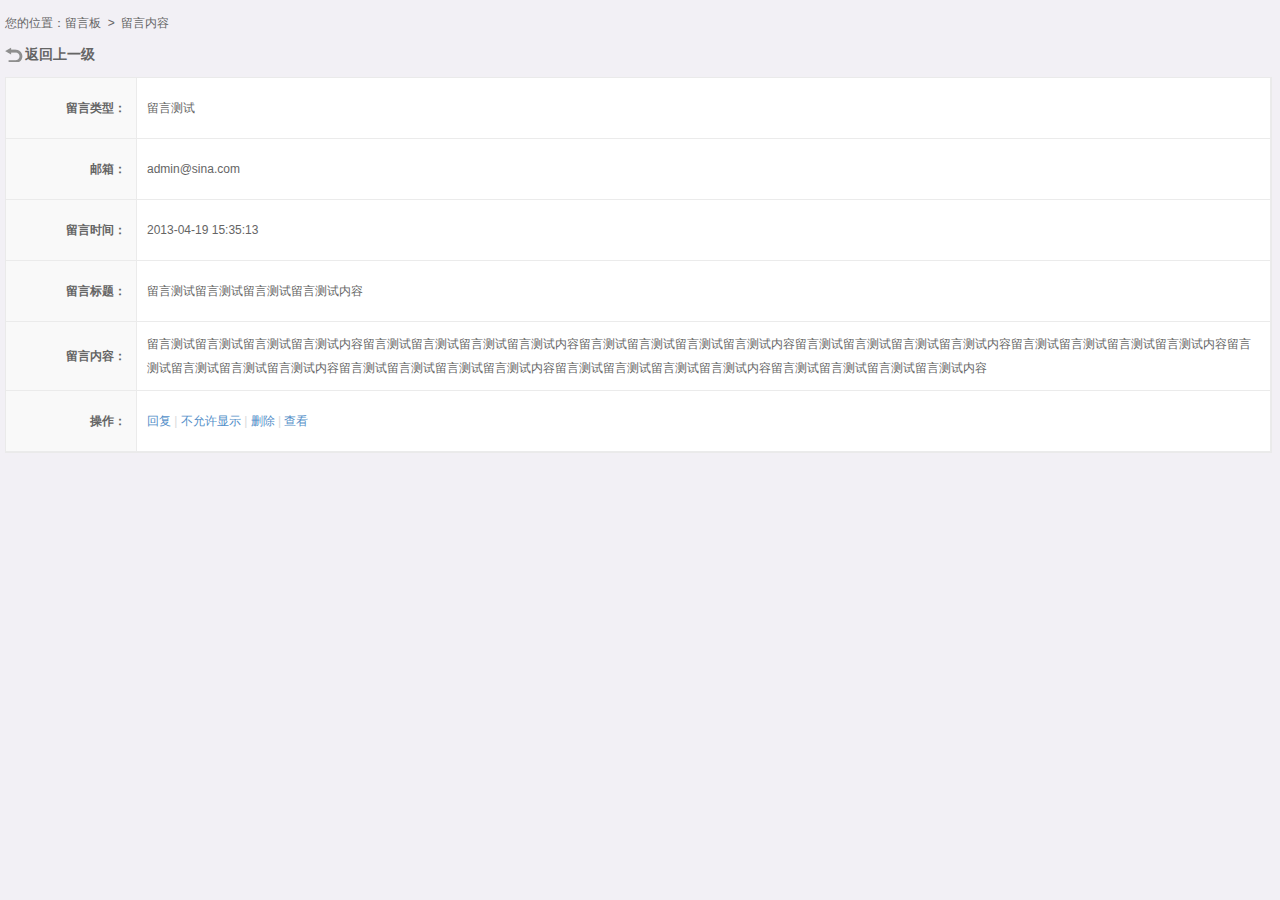
<file: wenguang/src/main/webapp/bg/message_info.html>
<html>
<head>
<meta http-equiv="Content-Type" content="text/html; charset=utf-8" />
<title>主要内容区main</title>
<link href="css/css.css" type="text/css" rel="stylesheet" />
<link href="css/main.css" type="text/css" rel="stylesheet" />
<link rel="shortcut icon" href="images/main/favicon.ico" />
<style>
body{overflow-x:hidden; background:#f2f0f5; padding:15px 0px 10px 5px;}
#searchmain{ font-size:12px;}
#search{ font-size:12px; background:#548fc9; margin:10px 10px 0 0; display:inline; width:100%; color:#FFF}
#search form span{height:40px; line-height:40px; padding:0 0px 0 10px; float:left;}
#search form input.text-word{height:24px; line-height:24px; width:180px; margin:8px 0 6px 0; padding:0 0px 0 10px; float:left; border:1px solid #FFF;}
#search form input.text-but{height:24px; line-height:24px; width:55px; background:url(images/main/list_input.jpg) no-repeat left top; border:none; cursor:pointer; font-family:"Microsoft YaHei","Tahoma","Arial",'宋体'; color:#666; float:left; margin:8px 0 0 6px; display:inline;}
#search a.add{ background:url(images/main/add.jpg) no-repeat 0px 6px; padding:0 10px 0 26px; height:40px; line-height:40px; font-size:14px; font-weight:bold; color:#FFF}
#search a:hover.add{ text-decoration:underline; color:#d2e9ff;}
#main-tab{ border:1px solid #eaeaea; background:#FFF; font-size:12px;}
#main-tab th{ font-size:12px; background:url(images/main/list_bg.jpg) repeat-x; height:32px; line-height:32px;}
#main-tab td{ font-size:12px; line-height:40px;}
#main-tab td a{ font-size:12px; color:#548fc9;}
#main-tab td a:hover{color:#565656; text-decoration:underline;}
.bordertop{ border-top:1px solid #ebebeb}
.borderright{ border-right:1px solid #ebebeb}
.borderbottom{ border-bottom:1px solid #ebebeb}
.borderleft{ border-left:1px solid #ebebeb}
.gray{ color:#dbdbdb;}
td.fenye{ padding:10px 0 0 0; text-align:right;}
.bggray{ background:#f9f9f9; font-size:14px; font-weight:bold; padding:10px 10px 10px 0; width:120px;}
.main-for{ padding:10px;}
.main-for input.text-word{ width:310px; height:36px; line-height:36px; border:#ebebeb 1px solid; background:#FFF; font-family:"Microsoft YaHei","Tahoma","Arial",'宋体'; padding:0 10px;}
.main-for select{ width:310px; height:36px; line-height:36px; border:#ebebeb 1px solid; background:#FFF; font-family:"Microsoft YaHei","Tahoma","Arial",'宋体'; color:#666;}
.main-for input.text-but{ width:100px; height:40px; line-height:30px; border: 1px solid #cdcdcd; background:#e6e6e6; font-family:"Microsoft YaHei","Tahoma","Arial",'宋体'; color:#969696; float:left; margin:0 10px 0 0; display:inline; cursor:pointer; font-size:14px; font-weight:bold;}
#addinfo a{ font-size:14px; font-weight:bold; background:url(images/main/replayblack.jpg) no-repeat 0 0px; padding:0px 0 0px 20px; line-height:45px;}
#addinfo a:hover{ background:url(images/main/replayblue.jpg) no-repeat 0 0px;}
</style>
</head>
<body>
<!--main_top-->
<table width="99%" border="0" cellspacing="0" cellpadding="0" id="searchmain">
  <tr>
    <td width="99%" align="left" valign="top">您的位置：留言板&nbsp;&nbsp;>&nbsp;&nbsp;留言内容</td>
  </tr>
  <tr>
    <td align="left" valign="top" id="addinfo">
    <a href="add.html" target="mainFrame" onFocus="this.blur()" class="add">返回上一级</a>
    </td>
  </tr>
  <tr>
    <td align="left" valign="top">
    <table width="100%" border="0" cellspacing="0" cellpadding="0" id="main-tab">
      <tr onMouseOut="this.style.backgroundColor='#ffffff'" onMouseOver="this.style.backgroundColor='#edf5ff'">
        <td align="right" valign="middle" class="borderright borderbottom bggray">留言类型：</td>
        <td align="left" valign="middle" class="borderright borderbottom main-for">留言测试</td>
        </tr>
      <tr onMouseOut="this.style.backgroundColor='#ffffff'" onMouseOver="this.style.backgroundColor='#edf5ff'">
        <td align="right" valign="middle" class="borderright borderbottom bggray">邮箱：</td>
        <td align="left" valign="middle" class="borderright borderbottom main-for">admin@sina.com</td>
        </tr>
      <tr onMouseOut="this.style.backgroundColor='#ffffff'" onMouseOver="this.style.backgroundColor='#edf5ff'">
        <td align="right" valign="middle" class="borderright borderbottom bggray">留言时间：</td>
        <td align="left" valign="middle" class="borderright borderbottom main-for">2013-04-19 15:35:13</td>
      </tr>
      <tr onMouseOut="this.style.backgroundColor='#ffffff'" onMouseOver="this.style.backgroundColor='#edf5ff'">
        <td align="right" valign="middle" class="borderright borderbottom bggray">留言标题：</td>
        <td align="left" valign="middle" class="borderright borderbottom main-for">留言测试留言测试留言测试留言测试内容</td>
      </tr>
      <tr onMouseOut="this.style.backgroundColor='#ffffff'" onMouseOver="this.style.backgroundColor='#edf5ff'">
        <td align="right" valign="middle" class="borderright borderbottom bggray">留言内容：</td>
        <td align="left" valign="middle" class="borderright borderbottom main-for" style="line-height:24px;">留言测试留言测试留言测试留言测试内容留言测试留言测试留言测试留言测试内容留言测试留言测试留言测试留言测试内容留言测试留言测试留言测试留言测试内容留言测试留言测试留言测试留言测试内容留言测试留言测试留言测试留言测试内容留言测试留言测试留言测试留言测试内容留言测试留言测试留言测试留言测试内容留言测试留言测试留言测试留言测试内容</td>
      </tr>
      <tr onMouseOut="this.style.backgroundColor='#ffffff'" onMouseOver="this.style.backgroundColor='#edf5ff'">
        <td align="right" valign="middle" class="borderright borderbottom bggray">操作：</td>
        <td align="left" valign="middle" class="borderright borderbottom main-for"><a href="message_replay.html" target="mainFrame" onFocus="this.blur()" class="add">回复</a><span class="gray">&nbsp;|&nbsp;</span><a href="add.html" target="mainFrame" onFocus="this.blur()" class="add">不允许显示</a><span class="gray">&nbsp;|&nbsp;</span><a href="add.html" target="mainFrame" onFocus="this.blur()" class="add">删除</a><span class="gray">&nbsp;|&nbsp;</span><a href="message_info.html" target="mainFrame" onFocus="this.blur()" class="add">查看</a></td>
      </tr>
    </table>
    </td>
    </tr>
</table>
</body>
</html>
</file>
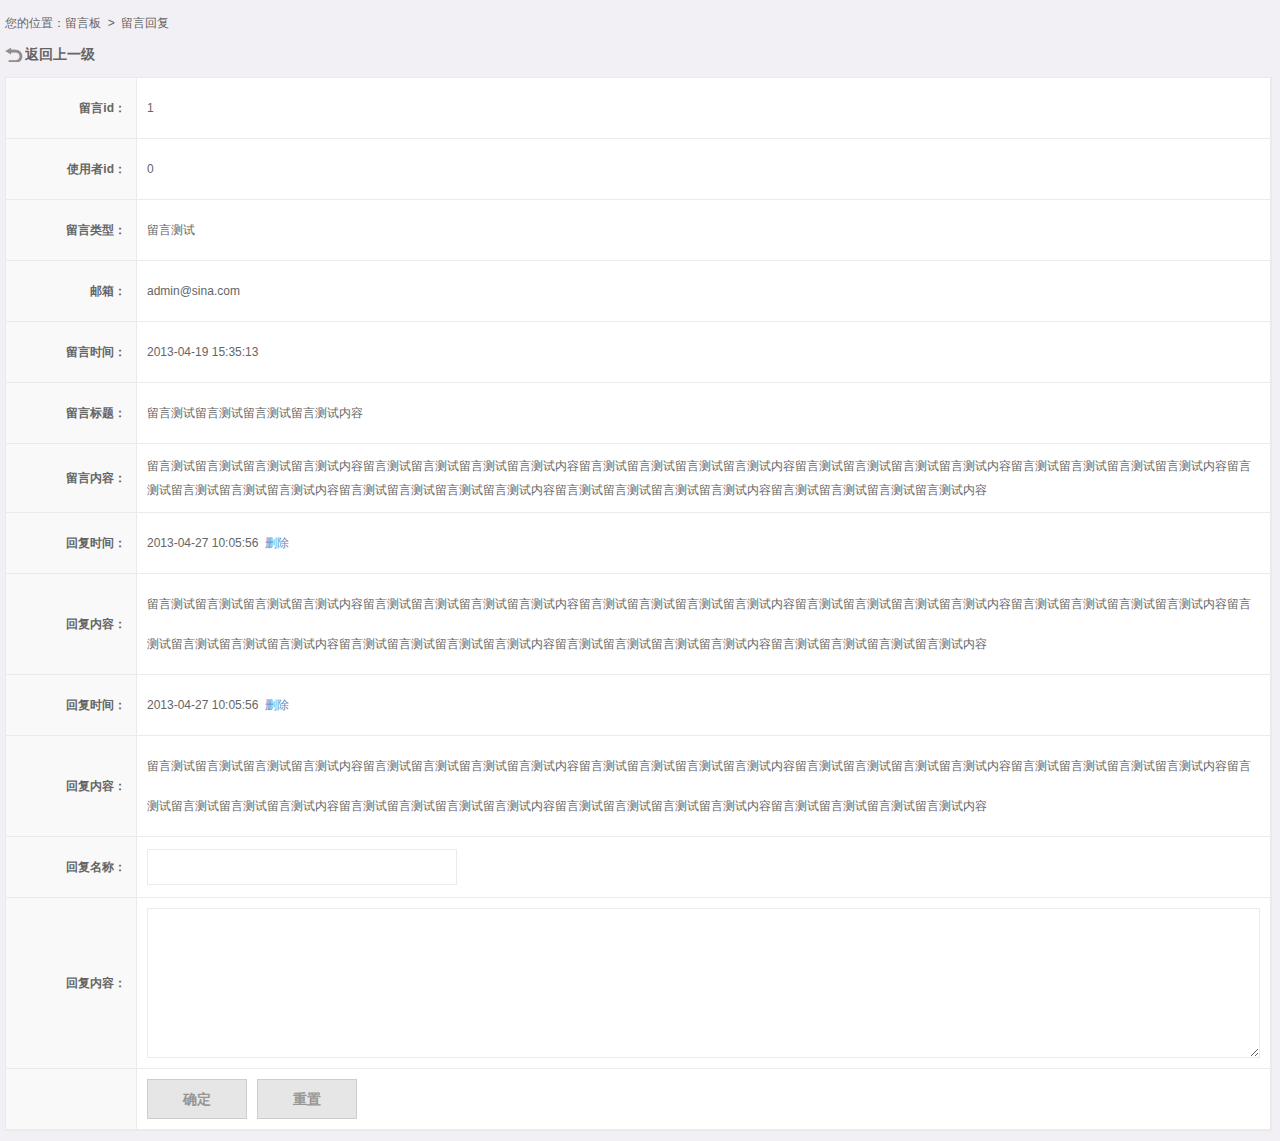
<file: wenguang/src/main/webapp/bg/message_replay.html>
<html>
<head>
<meta http-equiv="Content-Type" content="text/html; charset=utf-8" />
<title>主要内容区main</title>
<link href="css/css.css" type="text/css" rel="stylesheet" />
<link href="css/main.css" type="text/css" rel="stylesheet" />
<link rel="shortcut icon" href="images/main/favicon.ico" />
<style>
body{overflow-x:hidden; background:#f2f0f5; padding:15px 0px 10px 5px;}
#searchmain{ font-size:12px;}
#search{ font-size:12px; background:#548fc9; margin:10px 10px 0 0; display:inline; width:100%; color:#FFF}
#search form span{height:40px; line-height:40px; padding:0 0px 0 10px; float:left;}
#search form input.text-word{height:24px; line-height:24px; width:180px; margin:8px 0 6px 0; padding:0 0px 0 10px; float:left; border:1px solid #FFF;}
#search form input.text-but{height:24px; line-height:24px; width:55px; background:url(images/main/list_input.jpg) no-repeat left top; border:none; cursor:pointer; font-family:"Microsoft YaHei","Tahoma","Arial",'宋体'; color:#666; float:left; margin:8px 0 0 6px; display:inline;}
#search a.add{ background:url(images/main/add.jpg) no-repeat 0px 6px; padding:0 10px 0 26px; height:40px; line-height:40px; font-size:14px; font-weight:bold; color:#FFF}
#search a:hover.add{ text-decoration:underline; color:#d2e9ff;}
#main-tab{ border:1px solid #eaeaea; background:#FFF; font-size:12px;}
#main-tab th{ font-size:12px; background:url(images/main/list_bg.jpg) repeat-x; height:32px; line-height:32px;}
#main-tab td{ font-size:12px; line-height:40px;}
#main-tab td a{ font-size:12px; color:#548fc9;}
#main-tab td a:hover{color:#565656; text-decoration:underline;}
.bordertop{ border-top:1px solid #ebebeb}
.borderright{ border-right:1px solid #ebebeb}
.borderbottom{ border-bottom:1px solid #ebebeb}
.borderleft{ border-left:1px solid #ebebeb}
.gray{ color:#dbdbdb;}
td.fenye{ padding:10px 0 0 0; text-align:right;}
.bggray{ background:#f9f9f9; font-size:14px; font-weight:bold; padding:10px 10px 10px 0; width:120px;}
.main-for{ padding:10px;}
.main-for input.text-word{ width:310px; height:36px; line-height:36px; border:#ebebeb 1px solid; background:#FFF; font-family:"Microsoft YaHei","Tahoma","Arial",'宋体'; padding:0 10px;}
.main-for select{ width:310px; height:36px; line-height:36px; border:#ebebeb 1px solid; background:#FFF; font-family:"Microsoft YaHei","Tahoma","Arial",'宋体'; color:#666;}
.main-for input.text-but{ width:100px; height:40px; line-height:30px; border: 1px solid #cdcdcd; background:#e6e6e6; font-family:"Microsoft YaHei","Tahoma","Arial",'宋体'; color:#969696; float:left; margin:0 10px 0 0; display:inline; cursor:pointer; font-size:14px; font-weight:bold;}
.main-for textarea{ width:100%; height:150px; line-height:24px; border:#ebebeb 1px solid; background:#FFF; font-family:"Microsoft YaHei","Tahoma","Arial",'宋体'; padding:10px; color:#666}
#addinfo a{ font-size:14px; font-weight:bold; background:url(images/main/replayblack.jpg) no-repeat 0 0px; padding:0px 0 0px 20px; line-height:45px;}
#addinfo a:hover{ background:url(images/main/replayblue.jpg) no-repeat 0 0px;}
</style>
</head>
<body>
<!--main_top-->
<table width="99%" border="0" cellspacing="0" cellpadding="0" id="searchmain">
  <tr>
    <td width="99%" align="left" valign="top">您的位置：留言板&nbsp;&nbsp;>&nbsp;&nbsp;留言回复</td>
  </tr>
  <tr>
    <td align="left" valign="top" id="addinfo">
    <a href="add.html" target="mainFrame" onFocus="this.blur()" class="add">返回上一级</a>
    </td>
  </tr>
  <tr>
    <td align="left" valign="top">
    <form method="post" action="">
    <table width="100%" border="0" cellspacing="0" cellpadding="0" id="main-tab">
      <tr onMouseOut="this.style.backgroundColor='#ffffff'" onMouseOver="this.style.backgroundColor='#edf5ff'">
        <td align="right" valign="middle" class="borderright borderbottom bggray">留言id：</td>
        <td align="left" valign="middle" class="borderright borderbottom main-for">1</td>
        </tr>
      <tr onMouseOut="this.style.backgroundColor='#ffffff'" onMouseOver="this.style.backgroundColor='#edf5ff'">
        <td align="right" valign="middle" class="borderright borderbottom bggray">使用者id：</td>
        <td align="left" valign="middle" class="borderright borderbottom main-for">0</td>
        </tr>
      <tr onMouseOut="this.style.backgroundColor='#ffffff'" onMouseOver="this.style.backgroundColor='#edf5ff'">
        <td align="right" valign="middle" class="borderright borderbottom bggray">留言类型：</td>
        <td align="left" valign="middle" class="borderright borderbottom main-for">留言测试</td>
        </tr>
      <tr onMouseOut="this.style.backgroundColor='#ffffff'" onMouseOver="this.style.backgroundColor='#edf5ff'">
        <td align="right" valign="middle" class="borderright borderbottom bggray">邮箱：</td>
        <td align="left" valign="middle" class="borderright borderbottom main-for">admin@sina.com</td>
        </tr>
      <tr onMouseOut="this.style.backgroundColor='#ffffff'" onMouseOver="this.style.backgroundColor='#edf5ff'">
        <td align="right" valign="middle" class="borderright borderbottom bggray">留言时间：</td>
        <td align="left" valign="middle" class="borderright borderbottom main-for">2013-04-19 15:35:13</td>
      </tr>
      <tr onMouseOut="this.style.backgroundColor='#ffffff'" onMouseOver="this.style.backgroundColor='#edf5ff'">
        <td align="right" valign="middle" class="borderright borderbottom bggray">留言标题：</td>
        <td align="left" valign="middle" class="borderright borderbottom main-for">留言测试留言测试留言测试留言测试内容</td>
      </tr>
      <tr onMouseOut="this.style.backgroundColor='#ffffff'" onMouseOver="this.style.backgroundColor='#edf5ff'">
        <td align="right" valign="middle" class="borderright borderbottom bggray">留言内容：</td>
        <td align="left" valign="middle" class="borderright borderbottom main-for" style="line-height:24px;">留言测试留言测试留言测试留言测试内容留言测试留言测试留言测试留言测试内容留言测试留言测试留言测试留言测试内容留言测试留言测试留言测试留言测试内容留言测试留言测试留言测试留言测试内容留言测试留言测试留言测试留言测试内容留言测试留言测试留言测试留言测试内容留言测试留言测试留言测试留言测试内容留言测试留言测试留言测试留言测试内容</td>
      </tr>
      <tr onMouseOut="this.style.backgroundColor='#ffffff'" onMouseOver="this.style.backgroundColor='#edf5ff'">
        <td align="right" valign="middle" class="borderright borderbottom bggray">回复时间：</td>
        <td align="left" valign="middle" class="borderright borderbottom main-for">2013-04-27 10:05:56&nbsp;&nbsp;<a href="add.html" target="mainFrame" onFocus="this.blur()" class="add">删除</a></td>
      </tr>
      <tr onMouseOut="this.style.backgroundColor='#ffffff'" onMouseOver="this.style.backgroundColor='#edf5ff'">
        <td align="right" valign="middle" class="borderright borderbottom bggray">回复内容：</td>
        <td align="left" valign="middle" class="borderright borderbottom main-for">留言测试留言测试留言测试留言测试内容留言测试留言测试留言测试留言测试内容留言测试留言测试留言测试留言测试内容留言测试留言测试留言测试留言测试内容留言测试留言测试留言测试留言测试内容留言测试留言测试留言测试留言测试内容留言测试留言测试留言测试留言测试内容留言测试留言测试留言测试留言测试内容留言测试留言测试留言测试留言测试内容</td>
      </tr>
      <tr onMouseOut="this.style.backgroundColor='#ffffff'" onMouseOver="this.style.backgroundColor='#edf5ff'">
        <td align="right" valign="middle" class="borderright borderbottom bggray">回复时间：</td>
        <td align="left" valign="middle" class="borderright borderbottom main-for">2013-04-27 10:05:56&nbsp;&nbsp;<a href="add.html" target="mainFrame" onFocus="this.blur()" class="add">删除</a></td>
      </tr>
      <tr onMouseOut="this.style.backgroundColor='#ffffff'" onMouseOver="this.style.backgroundColor='#edf5ff'">
        <td align="right" valign="middle" class="borderright borderbottom bggray">回复内容：</td>
        <td align="left" valign="middle" class="borderright borderbottom main-for">留言测试留言测试留言测试留言测试内容留言测试留言测试留言测试留言测试内容留言测试留言测试留言测试留言测试内容留言测试留言测试留言测试留言测试内容留言测试留言测试留言测试留言测试内容留言测试留言测试留言测试留言测试内容留言测试留言测试留言测试留言测试内容留言测试留言测试留言测试留言测试内容留言测试留言测试留言测试留言测试内容</td>
      </tr>
      <tr onMouseOut="this.style.backgroundColor='#ffffff'" onMouseOver="this.style.backgroundColor='#edf5ff'">
        <td align="right" valign="middle" class="borderright borderbottom bggray">回复名称：</td>
        <td align="left" valign="middle" class="borderright borderbottom main-for"><input type="text" name="" value="" class="text-word"></td>
      </tr>
      <tr onMouseOut="this.style.backgroundColor='#ffffff'" onMouseOver="this.style.backgroundColor='#edf5ff'">
        <td align="right" valign="middle" class="borderright borderbottom bggray">回复内容：</td>
        <td align="left" valign="middle" class="borderright borderbottom main-for"><textarea name="" cols="" rows=""></textarea></td>
      </tr>
      <tr onMouseOut="this.style.backgroundColor='#ffffff'" onMouseOver="this.style.backgroundColor='#edf5ff'">
        <td align="right" valign="middle" class="borderright borderbottom bggray">&nbsp;</td>
        <td align="left" valign="middle" class="borderright borderbottom main-for"><input name="" type="submit" value="确定" class="text-but">
        <input name="" type="reset" value="重置" class="text-but"></td>
      </tr>
    </table>
    </form>
    </td>
    </tr>
</table>
</body>
</html>
</file>
<file: wenguang/src/main/webapp/bg/css/css.css>
*{ margin:0; padding:0;}
body{ font-size:12px; font-family:"Microsoft YaHei","Tahoma","Arial",'宋体'; line-height:150%; margin-left:auto; margin-right:auto; width:100%; color:#656565;}
img{ border:none;}
ul,li{ list-style:none; list-style-type:none;}
.twelve{ font-size:12px;}
.fourth{ font-size:14px;}
.pdd_top10{ padding-top:10px;}
.pdd_right10{ padding-right:10px;}
.pdd_bottom10{ padding-bottom:10px;}
.pdd_left10{ padding-left:10px;}
.songti{ font-family:"Microsoft YaHei","Tahoma","Arial",'宋体';}
.yinwen{ font-family:Arial, Helvetica, sans-serif}
.se1{ width:160px; color:#bb1414}
.inp{ border:1px solid #d2cf89; text-align:left; width:160px; padding:5px 4px 0px 4px; height:24px; color:#bb1414; background:#656565}
.inp2{ border:1px solid #d2cf89; text-align:left; width:300px; padding:5px 4px 0px 4px; height:24px; color:#bb1414; background:#656565}
.cor1{ color:#bb1414}
.btn1{ FONT-SIZE: 12px; FILTER: progid:DXImageTransform.Microsoft.Gradient(GradientType=0, StartColorStr=#ffffff, EndColorStr=#9a6701); CURSOR: hand; COLOR:#bb1414; padding:4px 4px 1px 4px; border:1px solid #9a6701;}
a:link,a:visited{ font-size:12px; color:#656565; font-weight:normal; text-decoration:none; font-family:"Microsoft YaHei","Tahoma","Arial",'宋体';}
a:hover,a:active{ font-size:12px; color:#548fc9; font-weight:normal; text-decoration:none; font-family:"Microsoft YaHei","Tahoma","Arial",'宋体';}
a.black:link,a.black:visited{ font-size:12px; color:#000000; font-weight:bold; text-decoration:none; font-family:"Microsoft YaHei","Tahoma","Arial",'宋体';}
a.black:hover,a.black:active{ font-size:12px; color:#548fc9; font-weight:bold;  text-decoration:none; font-family:"Microsoft YaHei","Tahoma","Arial",'宋体';}
/*header*/
#header{ background:url(../images/main/top_r1_c5.jpg) repeat-x left bottom #fbfbfb; height:95px; font-size:12px;}
#logo{ padding:14px 0 0 7px; width:74px;}
#header-name{ font-size:18px; font-weight:bold; color:#528fc6; padding:15px 0 0 0;}
#header-admin{ font-size:14px; padding:0 0 25px 0; width:112px; color:#999}
#header-right{ padding:3px 10px 0 0; font-size:12px;}
#header-right span,#header-right a{ float:right}
#header-right span{ background:url(../images/main/time.jpg) no-repeat 0px 2px; padding:0 10px 0 20px;}
#header-right a.admin-out{ background:url(../images/main/exit.jpg) no-repeat 0px 2px; padding:0 0px 0 20px;}
#header-right a:hover.admin-out{ background:url(../images/main/exiton.jpg) no-repeat 0px 2px;}
#header-right a.admin-home{ background:url(../images/main/bool.jpg) no-repeat 0px 1px; padding:0 10px 0 20px;}
#header-right a:hover.admin-home{ background:url(../images/main/boolon.jpg) no-repeat 1px 2px;}
#header-right a.admin-index{ background:url(../images/main/home.jpg) no-repeat 0px 1px; padding:0 10px 0 20px;}
#header-right a:hover.admin-index{ background:url(../images/main/homeon.jpg) no-repeat 0px -1px;}
#header-menu a{ width:87px; height:37px; line-height:32px; margin:0 2px 0 0; display:inline; text-align:center; font-size:14px; font-weight:bold; background:url(../images/main/menu.jpg) no-repeat left bottom; float:left}
#header-menu a:hover{ background:url(../images/main/menuon.jpg) no-repeat left bottom; color:#FFF}
#header-menu a#menuon{ background:url(../images/main/menuon.jpg) no-repeat left bottom; color:#FFF}
/*left*/
#left-top{background:#538ec6; width:184px; height:67px; padding:7px 0 0 10px; line-height:24px; color:#FFF}
#left-top div{ width:44px; padding:3px; height:45px; background:url(../images/main/memberbg.jpg) no-repeat left top; float:left}
#left-top span{ width:125px; padding:0 0 0 6px; height:45px; float:left;}
div.sdmenu {
	width: 184px;
	font-family: Arial, sans-serif;
	font-size: 12px;
	padding-bottom: 10px;
	color: #fff;
	padding:0 5px;
}
div.sdmenu div {
	background:#dce5f0;
	overflow: hidden;
	margin-bottom:1px;
	color:#548fc7
}
div.sdmenu div:first-child {
	background:#dce5f0;
}
div.sdmenu div.collapsed {
	height: 35px;
}
div.sdmenu div span {
	display: block;
	padding: 0px 25px;
	font-weight: bold;
	color: 548fc7;
	background: url(../images/main/expanded.jpg) no-repeat 10px center;
	cursor: default;
	cursor:pointer;
	height:35px; line-height:35px;
}
div.sdmenu div.collapsed span {
	background-image: url(../images/main/collapsed.jpg);
}
div.sdmenu div a {
	padding: 5px 10px 5px 35px;
	background: #eee;
	display: block;
	height:25px;
	line-height:25px;
	color: #656565;
	background:url(../images/main/line.jpg) no-repeat 25px 15px #f2f0f5;
}
div.sdmenu div a.current {
	background : #ccc;
}
div.sdmenu div a:hover {
	background :url(../images/main/line.jpg) no-repeat 25px 15px #f8f8f8;
	color: #8c8c8c;
	text-decoration: none;
}
/*footer*/
#footer{font-size:12px; width:100%;}
.footer_pad{padding:5px 9px 0 9px;}
</file>
<file: wenguang/src/main/webapp/bg/css/alogin.css>
﻿body{
	margin: 0;
	padding: 0;
	font-size: 12px;
	background: #214D90 url(../images/login/bg.gif) repeat-x;
	color: #999999;
	font-family:"microsoft yahei","tahoma","arial",'宋体'; }
input{
	font-family:"microsoft yahei","tahoma","arial",'宋体'; }
ul{
	list-style: none;
	margin: 0;
	padding: 0;}
.Main{
	width: 940px;
	margin: 0 auto;}
.top{
	height: 75px;
	background: url(../images/login/login_01.gif) no-repeat;}
.top2{
	height: 94px;
	background: url(../images/login/login_02.gif) no-repeat;}
.topA{
	width: 155px;
	height: 140px;
	float: left;
	overflow: hidden;
	background: url(../images/login/login_03.gif) no-repeat;}
.topB{
	width: 282px;
	height: 140px;
	float: left;
	overflow: hidden;
	background: url(../images/login/login_04.gif) no-repeat;}
.topC{
	width: 27px;
	height: 140px;
	float: left;
	overflow: hidden;
	background: url(../images/login/login_05.gif) no-repeat;}
.topD{
	width: 318px;
	height: 140px;
	float: left;
	overflow: hidden;
	background: url(../images/login/login_06.gif) no-repeat;}
.topE{
	width: 158px;
	height: 140px;
	float: left;
	overflow: hidden;
	background: url(../images/login/login_07.gif) no-repeat;}
.middle_A{
	width: 155px;
	height: 94px;
	float: left;
	overflow: hidden;
	background: url(../images/login/login_08.gif) no-repeat;}
.middle_B{
	width: 309px;
	height: 94px;
	float: left;
	overflow: hidden;
	background: url(../images/login/login_09.gif) no-repeat;}
.middle_C{
	width: 318px;
	height: 94px;
	float: left;
	overflow: hidden;
	background: url(../images/login/login_10.gif) no-repeat;}
.middle_D{
	width: 158px;
	height: 94px;
	float: left;
	overflow: hidden;
	background: url(../images/login/login_11.gif) no-repeat;}
.bottom_A{
	height: 72px;
	clear: both;
	overflow: hidden;
	background: url(../images/login/login_12.gif) no-repeat;}
.bottom_B{
	height: 70px;
	overflow: hidden;
	 text-align:center;
	background: url(../images/login/login_13.gif) no-repeat; color:#437ccf;}
.login{
	padding:25px 0 0 0;	}
.login li{
	line-height: 38px;
	height:38px;
	overflow:hidden; padding:10px 0 0 0;}
span.login-text{
	margin:0 0 4px 0; line-height:38px; line-height:38px \9; *line-height:24px; _line-height:24px;}
.left{
	line-height: 38px;
	vertical-align: middle;
	width: 50px;
	height:37px;
	text-align: right;
	display: -moz-inline-box;
	display: inline-block;
	padding-bottom:3px;}
.txt{
	width: 195px;
	height: 33px;
	line-height: 33px;
	overflow: hidden;
	border: 0px;
	padding-left: 13px;
	padding-right:10px;
	color: #999999;
	background: url(../images/login/txt.gif) no-repeat left center; margin:2px 0 0 0;}
.txtCode{
	line-height: 33px;
	width: 93px;
	height: 33px;
	overflow: hidden;
	border: 0px;
	padding-left: 3px;
    color: #999999;
	background: url(../images/login/code.gif) no-repeat left center;}
.btn{
	margin-left:55px;}
</file>
<file: wenguang/src/main/webapp/bg/css/main.css>
/*main_contact*/
html{ SCROLLBAR-FACE-COLOR: #538ec6; SCROLLBAR-HIGHLIGHT-COLOR: #dce5f0; SCROLLBAR-SHADOW-COLOR: #2c6daa; SCROLLBAR-3DLIGHT-COLOR: #dce5f0; SCROLLBAR-ARROW-COLOR: #2c6daa;  SCROLLBAR-TRACK-COLOR: #dce5f0;  SCROLLBAR-DARKSHADOW-COLOR: #dce5f0; overflow-x:hidden;}
.main_contact1{ float:left;}
.main_images{ border:1px #cccccc solid; padding:2px;}
.main_changes{ background:#ededb2; padding:4px 0;}
.main_about{ padding:0 10px; float:left;}
.main_kuang{background:url(../images/bg1.jpg) repeat-x top left; font-weight:bold;}
.main_nav_bg{ background:url(../images/contact_bg.jpg) repeat-x; height:25px; padding-top:2px; float:left;}
.main_td1{background:url(../images/copybg.jpg) no-repeat left; height:44px; color:#bb1414; text-align:left; padding:17px 0 0 22px;}
a.main_td2:link,a.main_td2:visited{ color:#666666}
a.main_td2:hover,a.main_td2:active{color:#bb1414}
</file>
